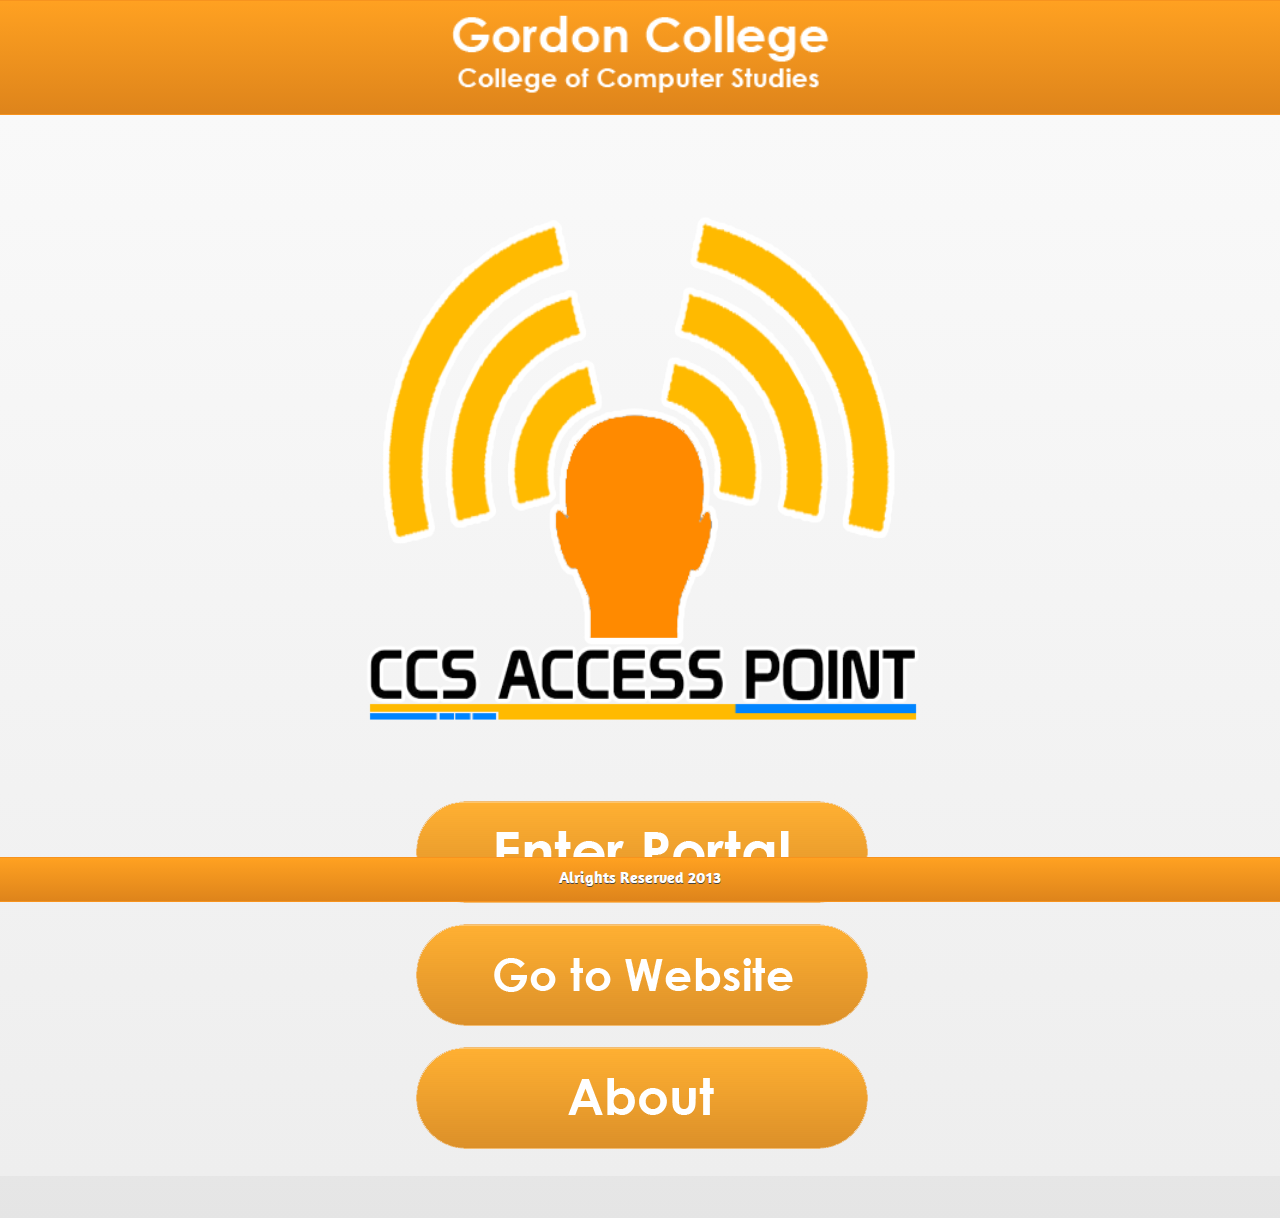
<file: index.html>
<!DOCTYPE html>
<html>
<head>

<meta name="viewport" content="user-scalable=no, initial-scale=1, maximum-scale=1, minimum-scale=1, width=device-width, height=device-height, target-densitydpi=device-dpi" />

<link rel="stylesheet" href="css/design.css" />
<link rel="stylesheet" href="themes/A-F.min.css" />
<link rel="stylesheet" href="css/1.css" />
	
	<link href='http://fonts.googleapis.com/css?family=Mr+Dafoe' rel='stylesheet' type='text/css'>
	<link href='http://fonts.googleapis.com/css?family=Amaranth:700' rel='stylesheet' type='text/css'>
	
	<link rel="stylesheet" href="styles.css" />
	
<script src="js/2.js"></script>
<script src="js/3.js"></script>
		
			<script type="text/javascript">
  function updates(str)
{
var xmlhttp1; 
if (str=="")
  {
  document.getElementById("a1").innerHTML="";
  return;
  }
if (window.XMLHttpRequest)
  {// code for IE7+, Firefox, Chrome, Opera, Safari
  xmlhttp1=new XMLHttpRequest();
  }
else
  {// code for IE6, IE5
  xmlhttp1=new ActiveXObject("Microsoft.XMLHTTP");
  }
xmlhttp1.onreadystatechange=function()
  {
  if (xmlhttp1.readyState==4 && xmlhttp1.status==200)
    {
    document.getElementById("a1").innerHTML=xmlhttp1.responseText;
    }
  }
xmlhttp1.open("GET","http://gordoncollegeccs.edu.ph/ccswebsite/cms/portal.php?q="+str,true);
xmlhttp1.send();
}
	
  </script>


	
	
  
  
</head>
<body onload="updates()">


<!--Front Page-->
<div data-role="page" data-theme="a" id="first" class="content">
 <div data-role="header" data-theme="b" div style="min-height: 90px;" align="center" >
<div id="content" data-theme="a"><img src="images/header.png" height="150" width="430"></div>
</div>

<div data-role="content" align="center" data-theme="c">
</br></br></br></br>
	<img src="images/cap1.png" height="550" width="600" id="pics">
	
	
		</br></br></br>
		
	 <div id="content" ><a href="#main" data-transition="flow"><img src="images/enter1.png" height="150" width="500"></a></div>
	 <div id="content" ><a href="http://gordoncollegeccs.edu.ph/ccswebsite" data-transition="flow"><img src="images/website1.png" height="200" width="500"></a></div>
	 <div id="content" ><a href="#about" data-transition="flow"><img src="images/aabout1.png" height="150" width="500"></a></div>
	<div data-role="footer" data-position="fixed" data-theme="b">
	<h1>Alrights Reserved 2013</h1>
</div>


    </div>
</div>

<!--Main Page-->
<div data-role="page" data-theme="e" id="main">
 <div data-role="header" data-theme="b" div style="min-height: 130px;" align="center" data-position="fixed" data-position="fixed">
  <a href="#first" data-role="button" data-theme="c" data-icon="arrow-l" data-iconpos="left" data-inline="true" data-transition="flow"><font size="5">Home</font></a>
<img src="images/header.png" height="130" width="500">
</div>
  <div data-role="content">
<div data-role="footer" align="center">		
	<div data-role="navbar">
		<ul>
			<li><a href="#panel1" data-theme="c" class="navbut" data-icon="info" data-iconpos="top"><font size="5">My College</font></a></li>
			<li><a href="#cms" data-theme="c" class="navbut" data-icon="gear" data-iconpos="top"><font size="5">Announcements</font></a></li>
			<li><a href="http://gordoncollegeccs.edu.ph/ccswebsite/student/index.html" data-theme="c" class="navbut" data-icon="star" data-iconpos="top"><font size="5"> Student Portal</font></a></li>
		</ul>
	</div><!-- /navbar -->
</div>


</br>
<span id="sl_play" class="sl_command">&nbsp;</span>
	<span id="sl_pause" class="sl_command">&nbsp;</span>
	<span id="sl_i1" class="sl_command sl_i">&nbsp;</span>
	<span id="sl_i2" class="sl_command sl_i">&nbsp;</span>
	<span id="sl_i3" class="sl_command sl_i">&nbsp;</span>
	<span id="sl_i4" class="sl_command sl_i">&nbsp;</span>
	
	
	
	
	<section id="slideshow">
	
		<a class="commands prev commands1" href="#sl_i4" title="Go to last slide">&lt;</a>
		<a class="commands next commands1" href="#sl_i2" title="Go to 2nd slide">&gt;</a>
		<a class="commands prev commands2" href="#sl_i1" title="Go to 1rst slide">&lt;</a>
		<a class="commands next commands2" href="#sl_i3" title="Go to 3rd slide">&gt;</a>
		<a class="commands prev commands3" href="#sl_i2" title="Go to 2nd slide">&lt;</a>
		<a class="commands next commands3" href="#sl_i4" title="Go to 4th slide">&gt;</a>
		<a class="commands prev commands4" href="#sl_i3" title="Go to 3rd slide">&lt;</a>
		<a class="commands next commands4" href="#sl_i1" title="Go to first slide">&gt;</a>
		
		<a class="play_commands pause" href="#sl_pause" title="Maintain paused">Pause</a>
		<a class="play_commands play" href="#sl_play" title="Play the animation">Play</a>
		
		<div class="container">
			<div class="c_slider"></div>
			<div class="slider">
				<figure>
					<img src="img/dummy-640x310-1.jpg" alt="" width="650" height="310" />
					<figcaption>GC-CCS Clubs. Be one of them !!!</figcaption>
				</figure><!--
				--><figure>
					<img src="img/dummy-640x310-2.jpg" alt="" width="650" height="310" />
					<figcaption>Gordon College CCS Lanyard. Get yours now !!!</figcaption>
				</figure><!--
				--><figure>
					<img src="img/dummy-640x310-3.jpg" alt="" width="600" height="310" />
					<figcaption></figcaption>
				</figure><!--
				--><figure>
					<img src="img/dummy-640x310-4.jpg" alt="" width="650" height="310" />
					<figcaption>Gordon College CCS Industry Partners.</figcaption>
				</figure>
			</div>
		</div>
		
		<span id="timeline"></span>
		
		<ul class="dots_commands"><!--
			--><li><a title="Show slide 1" href="#sl_i1">Slide 1</a></li><!--
			--><li><a title="Show slide 2" href="#sl_i2">Slide 2</a></li><!--
			--><li><a title="Show slide 3" href="#sl_i3">Slide 3</a></li><!--
			--><li><a title="Show slide 4" href="#sl_i4">Slide 4</a></li>
		</ul>
		
	</section>
	


 <!--<img src="images/college.png" height="80" width="150" id="content"><img src="images/update.png" height="80" width="150" id="content"><img src="images/portal.png" height="80" width="150" id="content">-->

<center>

<!-- slider
				<div class="slider-holder">
					<span class="slider-t"></span>
					<span class="slider-b-left"></span>
					<span class="slider-b-center"></span>
					<span class="slider-b-right"></span>
					<span class="slider-l"></span>
					<span class="slider-r"></span>
					<div class="flexslider">
						<ul class="slides">
							<li>
								
								<div class="slide-cnt">
					<img src="css/images/001.jpg" alt="" />
					<h4>ccs week </h4>
								</div>
							</li>
							<li>
						
								<div class="slide-cnt">
									<img src="css/images/002.jpg" alt="" />
								</div>
							</li>
							
								
						</ul>
					</div>
				</div>
				end of slider-holder -->
				
				
				

  <div id="content"><img src="images/ccs.png" height="300" width="500"></div>
 <font size="5" face="Century Gothic"> Gordon College is a local institution in Olongapo City it was founded on February 24, 1999 and consists of Five Colleges including the College of Computer Studies that offers computer-related courses such as BSIT, BSCS and ACT with a population of 608 students
located at Old Hospital Road East Tapinac, Olongapo City, Philippines. As of now, Gordon College - College of Computer Studies is an active member and pioneer school in Asia Pacific to roll-out BlackBerry Academic Program. GC-CCS is also academic partner of IBM DB2.GC-CCS program (BSIT,BSCS,ACT) is currently accredited Level 1.</font></center>
 
  
  
  </div>
 
  <!-- defaultpanel My College -->
    <div data-role="panel" id="panel1" data-theme="b">
 
      <div class="panel-content">
	  </br><br>
	 <center><img src="images/ccss.png" height="200" width="240"></center>
	 </br></br>
      
         <a href="#popupNested1" data-rel="popup" data-role="button" data-transition="pop" data-theme="e" ><font size="5px" face="Century Gothic">GC-CCS VMG</font></a></br></br>
		 
		  <a href="#popupNested" data-rel="popup" data-role="button" data-transition="pop" data-theme="e" ><font size="5px" face="Century Gothic">Courses Offered</font></a></br></br>
		   <a href="#popupNested2" data-rel="popup" data-role="button" data-transition="pop" data-theme="e" ><font size="5px" face="Century Gothic">Admission</font></a></br></br>
		   
		<!--<a href="#faculty" data-role="button" data-theme="e" data-transition="flow"><font size="5px" face="Century Gothic">GC-CCS Faculty</font></a></br></br>-->
		 <a href="#calendar" data-role="button" data-theme="e" data-transition="flow"><font size="5px" face="Century Gothic">Academic Calendar</font></a></br></br>
		 <a href="#partners" data-role="button" data-theme="e" data-transition="flow"><font size="5px" face="Century Gothic">Industry Partners</font></a></br></br>
		<a href="#contact" data-role="button" data-theme="e" data-transition="flow"><font size="5px" face="Century Gothic">Contact Us</font></a></br></br>
		<a href="#about" data-role="button" data-theme="e" data-transition="flow"><font size="5px" face="Century Gothic">About</font></a></br></br>
        <a href="#demo-links" data-rel="close" data-role="button" data-theme="f" data-icon="delete" align="center"><font size="5px" face="Century Gothic">Close panel</a></font>
      </div><!-- /content wrapper for padding -->
 
    </div><!-- /defaultpanel -->
	
	<!--POP UP Course-->
<div data-role="popup" id="popupNested" data-theme="none">
    <div data-role="collapsible-set" data-theme="b" data-content-theme="c" data-collapsed-icon="arrow-r" data-expanded-icon="arrow-d" style="margin:0; width:250px;">
        <div data-role="collapsible" data-inset="true" data-collapsed="false">
            <h2>Courses</h2>
            <ul data-role="listview">
                <li><a href="#courses">ACT</a></li>
                <li><a href="#bsit">BSIT</a></li>
                <li><a href="#bscs">BSCS</a></li>
               
            </ul>
        </div><!-- /collapsible -->
       
      
    </div><!-- /collapsible set -->
</div><!-- /popup -->
<!--POP UP end-->


<!--POP UP VMG-->
<div data-role="popup" id="popupNested1" data-theme="none">
    <div data-role="collapsible-set" data-theme="b" data-content-theme="c" data-collapsed-icon="arrow-r" data-expanded-icon="arrow-d" style="margin:0; width:250px;">
        <div data-role="collapsible" data-inset="true" data-collapsed="false">
            <h2>GC-CCS VMG</h2>
            <ul data-role="listview">
                <li><a href="#vmg">Vision</a></li>
                <li><a href="#mission">Mission</a></li>
                <li><a href="#goals">Goals</a></li>
               
            </ul>
        </div><!-- /collapsible -->
       
      
    </div><!-- /collapsible set -->
</div><!-- /popup -->
<!--POP UP end-->

<!--POP UP Admission-->
<div data-role="popup" id="popupNested2" data-theme="none">
    <div data-role="collapsible-set" data-theme="b" data-content-theme="c" data-collapsed-icon="arrow-r" data-expanded-icon="arrow-d" style="margin:0; width:250px;">
        <div data-role="collapsible" data-inset="true" data-collapsed="false">
            <h2>Admission</h2>
            <ul data-role="listview">
                <li><a href="#admission">Requirements</a></li>
                <li><a href="#procedure">Procedures</a></li>
             
               
            </ul>
        </div><!-- /collapsible -->
       
      
    </div><!-- /collapsible set -->
</div><!-- /popup -->
<!--POP UP end-->
	
	 <div data-role="footer" data-position="fixed" data-theme="b">
	<h1>Alrights Reserved 2013</h1>
</div>
	
</div>

  <!-- panel end -->
  
  
  <!-- CALENDAR-->
<div data-role="page" data-theme="e" id="calendar">
 <div data-role="header" data-theme="b" div style="min-height: 130px;" align="center" data-position="fixed" >
 <a href="#main" data-role="button" data-icon="arrow-l" data-iconpos="left" data-inline="true" data-transition="flow"><font size="5">Back</font></a>
<img src="images/header.png" height="130" width="500">
</div>
  <div data-role="content" align="center">
  
  <h3 class="acad">Academic Year 2013-2014</h3></br></br>
  
  <!--MONTHS-->
  <div data-role="collapsible" data-theme="c" data-content-theme="a" class="my-calendar">
    <h4>MAY</h4>
    <p class="cformat">MAY 6-31: Registration/Enrollment Period</p>
</div>
  
  <div data-role="collapsible" data-theme="c" data-content-theme="a" class="my-calendar">
    <h4>JUNE</h4>
    <p class="cformat">JUNE 3: Start of Classes</p>
	<p class="cformat">JUNE 5: General Student Orientation</p>
	<p class="cformat">JUNE 12: INDEPENDENCE DAY</p>
	<p class="cformat">JUNE 14: CCS General Orientation with parents</p>
	<p class="cformat">JUNE 14: Last Day of Dropping of Subjects with Refund</p>

</div>
  
  <div data-role="collapsible" data-theme="c" data-content-theme="a" class="my-calendar">
    <h4>JULY</h4>
    <p class="cformat">JULY 12: Last Day of Dropping of Subjects with Permission</p>
	<p class="cformat">JULY 15-20: PRELIM EXAMINATIONS</p>
	<p class="cformat">JULY 22: CCS ACQUAINTANCE PARTY</p>
	
</div>

<div data-role="collapsible" data-theme="c" data-content-theme="a" class="my-calendar">
    <h4>AUGUST</h4>
	 <p class="cformat">AUGUST 17-18: WebGeek</p>
    <p class="cformat">AUGUST 26: NATIONAL HEROES DAY</p>
	<p class="cformat">AUGUST 27-31: MIDTERM EXAMINATIONS</p>
	<p class="cformat">AUGUST 29-30: SAITE 2013</p>
</div>

<div data-role="collapsible" data-theme="c" data-content-theme="a" class="my-calendar">
    <h4>SEPTEMBER</h4>
    <p class="cformat">SEPTEMBER 3-6: ANNUAL SPORTFEST</p>
	<p class="cformat">SEPTEMBER 17-19: Y4IT</p>
	<p class="cformat">SEPTEMBER: ACCREDITATION</p>
</div>

<div data-role="collapsible" data-theme="c" data-content-theme="a" class="my-calendar">
    <h4>OCTOBER</h4>
    <p class="cformat">OCTOBER 8-12: FINAL EXAMINATIONS</p>
	<p class="cformat">OCTOBER 13: SEMESTRAL BREAK</p>
	<p class="cformat">OCTOBER 14-18: IT Olympiad (Training) </p>
	 <p class="cformat">OCTOBER 23-31: Registration/Enrollment Period</p>
	
</div>

<div data-role="collapsible" data-theme="c" data-content-theme="a" class="my-calendar">
    <h4>NOVEMBER</h4>
    <p class="cformat">NOVEMBER 1: ALL SAINT'S DAY</p>
	 <p class="cformat">NOVEMBER 4: START OF CLASSES</p>
	  <p class="cformat">NOVEMBER 15: Last Day of Dropping of Subjects with Refund</p>
	   <p class="cformat">NOVEMBER 22: IT Olympiad (Actual)</p>
	    <p class="cformat">NOVEMBER 30: BONIFACIO DAY</p>
		 <p class="cformat">NOVEMBER: HACKATHON</p>
</div>

<div data-role="collapsible" data-theme="c" data-content-theme="a" class="my-calendar">
    <h4>DECEMBER</h4>
    <p class="cformat">DECEMBER 6: Last Day of Dropping of Subject with Permission</p>
	<p class="cformat">DECEMBER 9-14: Second Semester Prelim Examinations</p>
	<p class="cformat">DECEMBER 15- January 1: CHRISTMAS VACATION</p>
	<p class="cformat">DECEMBER 25: CHRISTMAS DAY</p>
	<p class="cformat">DECEMBER 30: RIZAL DAY/OLONGAPO CITY FIESTA</p>
</div>

<div data-role="collapsible" data-theme="c" data-content-theme="a" class="my-calendar">
    <h4>JANUARY</h4>
    <p class="cformat">JANUARY 1: NEW YEAR</p>
	<p class="cformat">JANUARY 2: Classes Resume</p>
	<p class="cformat">JANUARY 22-24: CCS WEEK 2014</p>
	<p class="cformat">JANUARY 30-31: SCITE 2014</p>
</div>

<div data-role="collapsible" data-theme="c" data-content-theme="a" class="my-calendar">
    <h4>FERBRUARY</h4>
	<p class="cformat">FEBRUARY 3-8: Second Semester Midterm Examinations</p>
	<p class="cformat">FEBRUARY 18-21: 15th Founding Anniversay Celebration</p>
</div>

<div data-role="collapsible" data-theme="c" data-content-theme="a" class="my-calendar">
    <h4>MARCH</h4>
   <p class="cformat">MARCH 1-15: Final Examination(Graduating Students)</p>
   <p class="cformat">MARCH 24-29: Final Examination (Non-graduating Students)</p>
   <p class="cformat">MARCH: RECOGNITION</p>
</div>

<div data-role="collapsible" data-theme="c" data-content-theme="a" class="my-calendar">
    <h4>APRIL</h4>
    <p class="cformat">APRIL 2: COMMENCEMENT EXERCISES</p>
	<p class="cformat">APRIL 3-11: Registration/Enrollement Period for Summer Class</p>
	<p class="cformat">APRIL 9: ARAW NG KAGITINGAN</p>
	<p class="cformat">APRIL 14: Start of Classes</p>
	<p class="cformat">APRIL 17: MAUNDY THURSDAY</p>
	<p class="cformat">APRIL 18: GOOD FRIDAY</p>
</div>
  <!--END-->
	 <div data-role="footer" data-position="fixed" data-theme="b">
	<h1>Alrights Reserved 2013</h1>
</div>
	
</div>
  
  </div>
 
  <!--PARTNERS-->
<div data-role="page" data-theme="e" id="partners">
 <div data-role="header" data-theme="b" div style="min-height: 130px;" align="center" data-position="fixed">
 <a href="#main" data-role="button" data-icon="arrow-l" data-iconpos="left" data-inline="true"><font size="5">Back</font></a>
<img src="images/header.png" height="130" width="500">
</div>
  <div data-role="content" align="center">

</br></br>
<div id="content"><img src="images/partners.png" height="950" width="630"></div>

	 <div data-role="footer" data-position="fixed" data-theme="b">
	<h1>Alrights Reserved 2013</h1>
</div>
	
</div>
  
  </div>
  <!--PARTNERS END-->
  
 <!--VMG-->
<div data-role="page" data-theme="e" id="vmg">
 <div data-role="header" data-theme="b" div style="min-height: 130px;" align="center" data-position="fixed">
 <a href="#main" data-role="button" data-icon="arrow-l" data-iconpos="left" data-inline="true"><font size="5">Back</font></a>
<img src="images/header.png" height="130" width="500">
</div>
  <div data-role="content" align="center">
		<div data-role="navbar">
		<ul>
			<li><a href="#vmg" data-theme="c" class="navbut" data-icon="gear" data-iconpos="top"><font size="5">VISION</font></a></li>
			<li><a href="#mission" data-theme="c" class="navbut" data-icon="check" data-iconpos="top"><font size="5">MISSION</font></a></li>
			<li><a href="#goals" data-theme="c" class="navbut" data-icon="bars" data-iconpos="top"><font size="5">GOALS</font></a></li>
		</ul>
	</div><!-- /navbar -->
</br></br>
<div id="content"><img src="images/vision.png" height="950" width="630"></div>

	 <div data-role="footer" data-position="fixed" data-theme="b">
	<h1>Alrights Reserved 2013</h1>
</div>
	
</div>
  
  </div>
  <!--VMG end-->
  
  
   <!--Mission-->
<div data-role="page" data-theme="e" id="mission">
 <div data-role="header" data-theme="b" div style="min-height: 130px;" align="center" data-position="fixed">
 <a href="#main" data-role="button" data-icon="arrow-l" data-iconpos="left" data-inline="true"><font size="5">Back</font></a>
<img src="images/header.png" height="130" width="500">
</div>
  <div data-role="content" align="center">
  <div data-role="navbar">
		<ul>
			<li><a href="#vmg" data-theme="c" class="navbut" data-icon="gear" data-iconpos="top"><font size="5">VISION</font></a></li>
			<li><a href="#mission" data-theme="c" class="navbut" data-icon="check" data-iconpos="top"><font size="5">MISSION</font></a></li>
			<li><a href="#goals" data-theme="c" class="navbut" data-icon="bars" data-iconpos="top"><font size="5">GOALS</font></a></li>
		</ul>
	</div><!-- /navbar -->
</br></br>
<div id="content"><img src="images/mission.png" height="950" width="630"></div>


	 <div data-role="footer" data-position="fixed" data-theme="b">
	<h1>Alrights Reserved 2013</h1>
</div>
	
</div>
  
  </div>
  <!--mission end-->
  
  <!--Goals-->
<div data-role="page" data-theme="e" id="goals">
 <div data-role="header" data-theme="b" div style="min-height: 130px;" align="center" data-position="fixed">
 <a href="#main" data-role="button" data-icon="arrow-l" data-iconpos="left" data-inline="true"><font size="5">Back</font></a>
<img src="images/header.png" height="130" width="500">
</div>
  <div data-role="content" align="center">
 <div data-role="navbar">
		<ul>
			<li><a href="#vmg" data-theme="c" class="navbut" data-icon="gear" data-iconpos="top"><font size="5">VISION</font></a></li>
			<li><a href="#mission" data-theme="c" class="navbut" data-icon="check" data-iconpos="top"><font size="5">MISSION</font></a></li>
			<li><a href="#goals" data-theme="c" class="navbut" data-icon="bars" data-iconpos="top"><font size="5">GOALS</font></a></li>
		</ul>
	</div><!-- /navbar -->
</br>
<div data-role="controlgroup" data-type="horizontal" align="center" >
    <a href="#goals" data-role="button" data-theme="c" class="my-buttonssss" data-transition="pop"><font size="5px">1</font></a>
    <a href="#goals1" data-role="button" data-theme="c" class="my-buttonsssz" data-transition="flip"><font size="5px">2</font></a>
    </div>
<div id="content"><img src="images/goals.png" height="950" width="600"></div>
	 <div data-role="footer" data-position="fixed" data-theme="b">
	<h1>Alrights Reserved 2013</h1>
</div>
</div>  
  </div>
  

  <div data-role="page" data-theme="e" id="goals1">
 <div data-role="header" data-theme="b" div style="min-height: 130px;" align="center" data-position="fixed">
 <a href="#main" data-role="button" data-icon="arrow-l" data-iconpos="left" data-inline="true"><font size="5">Back</font></a>
<img src="images/header.png" height="130" width="500">
</div>
  <div data-role="content" align="center">
  
  
   <div data-role="navbar">
		<ul>
			<li><a href="#vmg" data-theme="c" class="navbut" data-icon="gear" data-iconpos="top"><font size="5">VISION</font></a></li>
			<li><a href="#mission" data-theme="c" class="navbut" data-icon="check" data-iconpos="top"><font size="5">MISSION</font></a></li>
			<li><a href="#goals" data-theme="c" class="navbut" data-icon="bars" data-iconpos="top"><font size="5">GOALS</font></a></li>
		</ul>
	</div><!-- /navbar -->
</br>
<div data-role="controlgroup" data-type="horizontal" align="center" >
    <a href="#goals" data-role="button" data-theme="c" class="my-buttonssss" data-transition="pop"><font size="5px">1</font></a>
    <a href="#goals1" data-role="button" data-theme="c" class="my-buttonsssz" data-transition="flip"><font size="5px">2</font></a>

    </div>
<div id="content"><img src="images/goals1.png" height="950" width="600"></div>


	 <div data-role="footer" data-position="fixed" data-theme="b">
	<h1>Alrights Reserved 2013</h1>
</div>
	
</div>
  
  </div>
  <!--goals end-->
   <!--Courses Offered-->
<div data-role="page" data-theme="e" id="courses">
 <div data-role="header" data-theme="b" div style="min-height: 130px;" align="center" data-position="fixed">
 <a href="#main" data-role="button" data-icon="arrow-l" data-iconpos="left" data-inline="true"><font size="5">Back</font></a>
<img src="images/header.png" height="130" width="500">
</div>
  <div data-role="content" align="center">
	 <div data-role="navbar">
		<ul>
			<li><a href="#courses" data-theme="c" class="navbut"><font size="5">ACT</font></a></li>
			<li><a href="#bsit" data-theme="c" class="navbut"><font size="5">BSIT</font></a></li>
			<li><a href="#bscs" data-theme="c" class="navbut"><font size="5">BSCS</font></a></li>
		</ul>
	</div><!-- /navbar -->
	<br><br>
	<div id="content"><img src="images/act.png" height="1100" width="650"></div>
	 <div data-role="footer" data-position="fixed" data-theme="b">
	<h1>Alrights Reserved 2013</h1>
</div>	
</div>
  </div>
  
 
   <div data-role="page" data-theme="e" id="bsit">
 <div data-role="header" data-theme="b" div style="min-height: 130px;" align="center" data-position="fixed">
 <a href="#main" data-role="button" data-icon="arrow-l" data-iconpos="left" data-inline="true"><font size="5">Back</font></a>
<img src="images/header.png" height="130" width="500">
</div>
  <div data-role="content" align="center">
  

  
     <div data-role="navbar">
		<ul>
			<li><a href="#courses" data-theme="c" class="navbut"><font size="5">ACT</font></a></li>
			<li><a href="#bsit" data-theme="c" class="navbut"><font size="5">BSIT</font></a></li>
			<li><a href="#bscs" data-theme="c" class="navbut"><font size="5">BSCS</font></a></li>
		</ul>
	</div><!-- /navbar -->
	<br><br>
	<div id="content"><img src="images/bsit.png" height="1100" width="650"></div>
	
	 <div data-role="footer" data-position="fixed" data-theme="b">
	<h1>Alrights Reserved 2013</h1>
</div>
	
</div>
  
  </div>
  
 
   <div data-role="page" data-theme="e" id="bscs">
 <div data-role="header" data-theme="b" div style="min-height: 130px;" align="center" data-position="fixed">
 <a href="#main" data-role="button" data-icon="arrow-l" data-iconpos="left" data-inline="true"><font size="5">Back</font></a>
<img src="images/header.png" height="130" width="500">
</div>
  <div data-role="content" align="center">
  
 
  
     <div data-role="navbar">
		<ul>
			<li><a href="#courses" data-theme="c" class="navbut"><font size="5">ACT</font></a></li>
			<li><a href="#bsit" data-theme="c" class="navbut"><font size="5">BSIT</font></a></li>
			<li><a href="#bscs" data-theme="c" class="navbut"><font size="5">BSCS</font></a></li>
		</ul>
	</div><!-- /navbar -->
	</br></br>
	<div id="content"><img src="images/bscs.png" height="1100" width="650"></div>
	
	 <div data-role="footer" data-position="fixed" data-theme="b">
	<h1>Alrights Reserved 2013</h1>
</div>
	
</div>
  
  </div>
  
  
  
  <!--Courses Offered end-->
  
  
    <!--faculty-->
<div data-role="page" data-theme="e" id="faculty">
 <div data-role="header" data-theme="b" div style="min-height: 130px;" align="center" data-position="fixed">
 <a href="#main" data-role="button" data-icon="arrow-l" data-iconpos="left" data-inline="true"><font size="5">Back</font></a>
<img src="images/header.png" height="130" width="500">
</div>
  <div data-role="content" align="center">
  
  <h3 class="acad">GC-CCS FACULTY</h3>
  
    
	 <div data-role="footer" data-position="fixed" data-theme="b">
	<h1>Alrights Reserved 2013</h1>
</div>
	
</div>
  
  </div>
  <!--faculty end-->
  

  
      
  
      <!--Contact Us-->
<div data-role="page" data-theme="e" id="contact">
 <div data-role="header" data-theme="b" div style="min-height: 130px;" align="center" data-position="fixed">
 <a href="#main" data-role="button" data-icon="arrow-l" data-iconpos="left" data-inline="true"><font size="5">Back</font></a>
<img src="images/header.png" height="130" width="500">
</div>
  <div data-role="content" align="center">
  
  <h3 class="acad">CONTACT US</h3>
 
  <div id="content"><img src="images/contacts.png" height="950" width="600"></div>
    
	 <div data-role="footer" data-position="fixed" data-theme="b">
	<h1>Alrights Reserved 2013</h1>
</div>
	
</div>
  
  </div>
  <!--Contact end-->
  
  
      <!--About-->
<div data-role="page" data-theme="e" id="about">
 <div data-role="header" data-theme="b" div style="min-height: 130px;" align="center" data-position="fixed">
<a href="#main" data-role="button" data-icon="arrow-l" data-iconpos="left" data-inline="true" data-transition="flow"><font size="5">Back</font></a>
<img src="images/header.png" height="130" width="500">
</div>
  <div data-role="content" align="center">
  
  <h3 class="acad">ABOUT</h3>
  <div id="content"><img src="images/cap1.png" height="950" width="600"></div>
     <font size="5" face="Century Gothic"> CAP (CCS Access Point) is a cross platform mobile student portal created for Gordon College - College of Computer Studies. It was created to provide communication medium that is beneficial among the Faculty Members, Parents and especially the Students and to promote innovation for the college by providing convenient way of viewing their grades and portable reference of college information.</font></center>
	  </br></br></br></br>
	  <div id="content" ><a href="#team" data-transition="flow"><img src="images/team.png" height="100" width="300"></a></div>
	 <div data-role="footer" data-position="fixed" data-theme="b">
	<h1>Alrights Reserved 2013</h1>
</div>
	
</div>
  
  </div>
  
  
  <div data-role="page" data-theme="e" id="team">
 <div data-role="header" data-theme="b" div style="min-height: 130px;" align="center" data-position="fixed">
<a href="#main" data-role="button" data-icon="arrow-l" data-iconpos="left" data-inline="true" data-transition="flow"><font size="5">Back</font></a>
<img src="images/header.png" height="130" width="500">
</div>
  <div data-role="content" align="center">
 
  <div id="content"><img src="images/ithree.png" height="1000" width="700"></div>
	  
	 <div data-role="footer" data-position="fixed" data-theme="b">
	<h1>Alrights Reserved 2013</h1>
</div>
	
</div>
  
  </div>
  <!--About end-->
  
  
     <!--Admission-->
<div data-role="page" data-theme="e" id="admission">
 <div data-role="header" data-theme="b" div style="min-height: 130px;" align="center" data-position="fixed">
 <a href="#main" data-role="button" data-icon="arrow-l" data-iconpos="left" data-inline="true"><font size="5">Back</font></a>
<img src="images/header.png" height="130" width="500">
</div>
  <div data-role="content" align="center">
  
  
    <div data-role="navbar">
		<ul>
			<li><a href="#admission" data-theme="c" class="navbut" data-icon="check" data-iconpos="top"><font size="5">Requirements</font></a></li>
			<li><a href="#procedure" data-theme="c" class="navbut" data-icon="bars" data-iconpos="top"><font size="5">Procedures</font></a></li>
			
		</ul>
	</div><!-- /navbar -->
	</br>
	<div id="content"><img src="images/admission.png" height="1100" width="650"></div>
	
	 <div data-role="footer" data-position="fixed" data-theme="b">
	<h1>Alrights Reserved 2013</h1>
</div>
	
</div>
  
  </div>

</div>

<div data-role="page" data-theme="e" id="procedure">
 <div data-role="header" data-theme="b" div style="min-height: 130px;" align="center" data-position="fixed">
 <a href="#main" data-role="button" data-icon="arrow-l" data-iconpos="left" data-inline="true"><font size="5">Back</font></a>
<img src="images/header.png" height="130" width="500">
</div>
  <div data-role="content" align="center">
  
  
    <div data-role="navbar">
		<ul>
			<li><a href="#admission" data-theme="c" class="navbut" data-icon="check" data-iconpos="top"><font size="5">Requirements</font></a></li>
			<li><a href="#procedure" data-theme="c" class="navbut" data-icon="bars" data-iconpos="top"><font size="5">Procedures</font></a></li>
			
		</ul>
	</div><!-- /navbar -->
	</br>
	<div id="content"><img src="images/procedure1.png" height="1100" width="650"></div>
	 <a href="#procedure1" data-role="button" data-theme="c" class="my-buttonsssz" data-transition="flip"><font size="5px">Next</font></a>
		
	 <div data-role="footer" data-position="fixed" data-theme="b">
	<h1>Alrights Reserved 2013</h1>
</div>
	
</div>
  
  </div>
  
  <div data-role="page" data-theme="e" id="procedure1">
 <div data-role="header" data-theme="b" div style="min-height: 130px;" align="center" data-position="fixed">
 <a href="#main" data-role="button" data-icon="arrow-l" data-iconpos="left" data-inline="true"><font size="5">Back</font></a>
<img src="images/header.png" height="130" width="500">
</div>
  <div data-role="content" align="center">
  
  
     <div data-role="controlgroup" data-type="horizontal" align="center" >
    <a href="#admission" data-role="button" data-theme="c" class="my-buttonsssszz"><font size="5px">Requirements</font></a>
    <a href="#procedure" data-role="button" data-theme="c" class="my-buttonsssz" data-transition="flip"><font size="5px">Procedures</font></a>
   
    </div>
	</br>
	<div id="content"><img src="images/procedure2.png" height="1100" width="650"></div>
	 <a href="#procedure" data-role="button" data-theme="c" class="my-buttonsssz" data-transition="flip"><font size="5px">Previous</font></a>
	 <div data-role="footer" data-position="fixed" data-theme="b">
	<h1>Alrights Reserved 2013</h1>
</div>
	
</div>
  
  </div>

</div>

<!--admission end-->










<!----CMS------------------------------------------------------------------------------------------------------------------------------->



<div data-role="page" data-theme="e" id="cms">
 <div data-role="header" data-theme="b" div style="min-height: 130px;" align="center" data-position="fixed">
 <a href="#main" data-role="button" data-icon="arrow-l" data-iconpos="left" data-inline="true"><font size="5">Back</font></a>
<img src="images/header.png" height="130" width="500">
</div>
  <div data-role="content" align="center">
  
  <div data-role="footer" align="center">		
	<div data-role="navbar">
		<ul>
			<li><a href="#main" data-theme="c" class="navbut" data-icon="info" data-iconpos="top"><font size="5">Home</font></a></li>
			<li><a href="#cms" data-theme="c" class="navbut" data-icon="gear" data-iconpos="top"><font size="5">Announcements</font></a></li>
			<li><a href="http://gordoncollegeccs.edu.ph/ccswebsite/student/index.html" data-theme="c" class="navbut" data-icon="star" data-iconpos="top"><font size="5"> Student Portal</font></a></li>
		</ul>
	</div><!-- /navbar -->
</div>


	
	<div id="a1">UPDATES</div>
	
	
	
	 <div data-role="footer" data-position="fixed" data-theme="b">
	<h1>Alrights Reserved 2013</h1>
</div>
	
</div>
  
 







</div>

</body>
</html>
</file>
<file: css/design.css>
.pics {
    width  : 100%;
    height : auto;
}


   .my-calendar {
	width:470px;
	
}


	.cformat{
	font-family: "Century Gothic";
    font-weight: bold;
	 font-size: 25px;
	
	}

   .rex{

	font-family: "Century Gothic" !important;
    font-weight: bold !important;
	 font-size: 25px !important;
	
}

   .my-button {
	width:450px;
	height:100px;
	padding-top:0px auto;
	font-family: "Century Gothic" !important;
    font-weight: strong !important;
	font-size: 50px !important;
	
	
  }
  
 
   .my-buttonss {
	width:170px;
	height:60px;
	padding-top:0px auto;
	font-family: "Century Gothic" !important;
    font-weight: strong !important;
	font-size: 40px !important;
  }
  
 
   .my-buttonsss {
	width:150px;
	height:60px;
	padding-top:0px auto;
	font-family: "Century Gothic" !important;
    font-weight: strong !important;
	font-size: 40px !important;
	}
	

  
 
   .my-buttonsssz {
	width:180px;
	height:60px;
	padding-top:0px auto;
	font-family: "Century Gothic" !important;
    font-weight: strong !important;
	font-size: 40px !important;
	}
	

   .my-buttonssss {
	width:180px;
	height:60px;
	padding-top:0px auto;
	font-family: "Century Gothic" !important;
    font-weight: strong !important;
	font-size: px !important;
	}
	
	 .my-buttonsssszz {
	width:200px;
	height:60px;
	padding-top:0px auto;
	font-family: "Century Gothic" !important;
    font-weight: strong !important;
	font-size: px !important;
	}
	
	
   .acad{

	font-family: "Century Gothic" !important;
    font-weight: bold !important;
	 font-size: 40px !important;
	}

		#login { background:transparent; }
		#login input { display:inline; width:86%; padding:5px; margin:7px; }
</file>
<file: styles.css>
/**
	Juizy Slideshow
	@author: Geoffrey Crofte
	@date: 2011-12-07
	@from: self work http://creativejuiz.fr/trytotry
	@license: CreativeCommons (BY)
	
	
	************* Changelog *************
	
	** v.1.1.1 - 2012-02-27
	- Figcaption element hidden when you take the control
	
	** v.1.1.0 - 2011-12-31
	- Caption of figure (figcaption element) display improvement
	
	** v.1.0.0 - 2011-12-07
	- First version
	
*/

html {
	background-color: #e4dfd2;
	background-image: -webkit-radial-gradient(center 425px 45deg, circle closest-side, rgba(255,255,255,0.6) 0%, rgba(255,255,255,0) 30%),
		-webkit-radial-gradient(center 425px 45deg, circle closest-side, rgba(0,0,0,0.2) 0%, rgba(0,0,0,0) 10%),
		-webkit-linear-gradient(rgba(231, 228, 222, 0), rgba(231, 228, 222, 1) 150px, rgba(231, 228, 222, 1) 388px, rgba(255, 255, 255, 0) 388px, rgba(243, 239,233,1) 388px,rgba(243, 239,233,1) 390px, rgba(206,195,187,1) 390px, rgba(230,222,216,1) 990px, rgba(230,222,216,1)),
		-webkit-linear-gradient(0pt 50% , rgba(255, 255, 255, 0.07) 50%, transparent 50%),
		-webkit-linear-gradient(0pt 50% , rgba(255, 255, 255, 0.13) 50%, transparent 50%),
		-webkit-linear-gradient(0pt 50% , transparent 50%, rgba(255, 255, 255, 0.17) 50%),
		-webkit-linear-gradient(0pt 50% , transparent 50%, rgba(255, 255, 255, 0.19) 50%);
	background-image: -moz-radial-gradient(center 425px 45deg, circle closest-side, rgba(255,255,255,0.6) 0%, rgba(255,255,255,0) 30%),
		-moz-radial-gradient(center 425px 45deg, circle closest-side, rgba(0,0,0,0.2) 0%, rgba(0,0,0,0) 10%),
		-moz-linear-gradient(rgba(231, 228, 222, 0), rgba(231, 228, 222, 1) 150px, rgba(231, 228, 222, 1) 388px, rgba(255, 255, 255, 0) 388px, rgba(243, 239,233,1) 388px,rgba(243, 239,233,1) 390px, rgba(206,195,187,1) 390px, rgba(230,222,216,1) 990px, rgba(230,222,216,1)), 
		-moz-linear-gradient(0pt 50% , rgba(255, 255, 255, 0.07) 50%, transparent 50%),
		-moz-linear-gradient(0pt 50% , rgba(255, 255, 255, 0.13) 50%, transparent 50%),
		-moz-linear-gradient(0pt 50% , transparent 50%, rgba(255, 255, 255, 0.17) 50%),
		-moz-linear-gradient(0pt 50% , transparent 50%, rgba(255, 255, 255, 0.19) 50%);
	background-image: -ms-radial-gradient(center 425px 45deg, circle closest-side, rgba(255,255,255,0.6) 0%, rgba(255,255,255,0) 30%),
		-ms-radial-gradient(center 425px 45deg, circle closest-side, rgba(0,0,0,0.2) 0%, rgba(0,0,0,0) 10%),
		-ms-linear-gradient(rgba(231, 228, 222, 0), rgba(231, 228, 222, 1) 150px, rgba(231, 228, 222, 1) 388px, rgba(255, 255, 255, 0) 388px, rgba(243, 239,233,1) 388px,rgba(243, 239,233,1) 390px, rgba(206,195,187,1) 390px, rgba(230,222,216,1) 990px, rgba(230,222,216,1)),
		-ms-linear-gradient(0pt 50% , rgba(255, 255, 255, 0.07) 50%, transparent 50%),
		-ms-linear-gradient(0pt 50% , rgba(255, 255, 255, 0.13) 50%, transparent 50%),
		-ms-linear-gradient(0pt 50% , transparent 50%, rgba(255, 255, 255, 0.17) 50%),
		-ms-linear-gradient(0pt 50% , transparent 50%, rgba(255, 255, 255, 0.19) 50%);
	background-image: -o-radial-gradient(center 425px 45deg, circle closest-side, rgba(255,255,255,0.6) 0%, rgba(255,255,255,0) 30%),
		-o-radial-gradient(center 425px 45deg, circle closest-side, rgba(0,0,0,0.2) 0%, rgba(0,0,0,0) 10%),
		-o-linear-gradient(rgba(231, 228, 222, 0), rgba(231, 228, 222, 1) 150px, rgba(231, 228, 222, 1) 388px, rgba(255, 255, 255, 0) 388px, rgba(243, 239,233,1) 388px,rgba(243, 239,233,1) 390px, rgba(206,195,187,1) 390px, rgba(230,222,216,1) 990px, rgba(230,222,216,1)),
		-o-linear-gradient(0pt 50% , rgba(255, 255, 255, 0.07) 50%, transparent 50%),
		-o-linear-gradient(0pt 50% , rgba(255, 255, 255, 0.13) 50%, transparent 50%),
		-o-linear-gradient(0pt 50% , transparent 50%, rgba(255, 255, 255, 0.17) 50%),
		-o-linear-gradient(0pt 50% , transparent 50%, rgba(255, 255, 255, 0.19) 50%);
	background-image: radial-gradient(center 425px 45deg, circle closest-side, rgba(255,255,255,0.6) 0%, rgba(255,255,255,0) 30%),
		radial-gradient(center 425px 45deg, circle closest-side, rgba(0,0,0,0.2) 0%, rgba(0,0,0,0) 10%),
		linear-gradient(rgba(231, 228, 222, 0), rgba(231, 228, 222, 1) 150px, rgba(231, 228, 222, 1) 388px, rgba(255, 255, 255, 0) 388px, rgba(243, 239,233,1) 388px,rgba(243, 239,233,1) 390px, rgba(206,195,187,1) 390px, rgba(230,222,216,1) 990px, rgba(230,222,216,1)), 
		linear-gradient(0pt 50% , rgba(255, 255, 255, 0.07) 50%, transparent 50%),
		linear-gradient(0pt 50% , rgba(255, 255, 255, 0.13) 50%, transparent 50%),
		linear-gradient(0pt 50% , transparent 50%, rgba(255, 255, 255, 0.17) 50%),
		linear-gradient(0pt 50% , transparent 50%, rgba(255, 255, 255, 0.19) 50%);
	background-size: 13px, 26px, auto, 13px, 29px, 37px, 53px;
	min-height:100%;
	overflow-x:hidden;
}

body {
	width: 800px;
	margin: 0 auto;
	color:#777;
}
h1, h2 {
	text-align:center;
	margin-top:0;
}
h1 {
	padding: 1em 0;
	margin-left: 1.5em;
	font-size: 2.5em;
	font-family: 'Amaranth', Arial, Verdana, sans-serif;
}
h1 span {
	display:block;
	margin: 0.75em 0 0 -2em;
	line-height: 1em;
	font-size: 0.55em;
}
h1 .cursive {
	margin: 0 0 0 -3em;
	font-size: 1.1em;
	line-height:0.5em;
	color: #bd9b83;
}
figure { 
	display: inline-block; 
}
a {
	text-decoration: none;
	
}
a:hover,
a:focus {
	
}
.sread {
	position: absolute;
	left:-9999px;
}
.cursive {
	font-family: 'Mr Dafoe', cursive;
}
.center {
	text-align: center;
}

#slideshow {
	position: relative;
	width: 640px;
	height: 310px;
	padding: 15px;
	border: 1px solid #ddd;
	margin: 0 auto 2em;
	background: #FFF;
	background: -webkit-linear-gradient(#FFF, #FFF 20%, #EEE 80%, #DDD);
	background: -moz-linear-gradient(#FFF, #FFF 20%, #EEE 80%, #DDD);
	background: -ms-linear-gradient(#FFF, #FFF 20%, #EEE 80%, #DDD);
	background: -o-linear-gradient(#FFF, #FFF 20%, #EEE 80%, #DDD);
	background: linear-gradient(#FFF, #FFF 20%, #EEE 80%, #DDD);
	
	-webkit-border-radius: 2px 2px 2px 2px;
	-moz-border-radius: 2px 2px 2px 2px;
	border-radius: 2px 2px 2px 2px;
	
	-webkit-box-shadow: 0 0 3px rgba(0,0,0, 0.2);
	-moz-box-shadow: 0 0 3px rgba(0,0,0, 0.2);
	box-shadow: 0 0 3px rgba(0,0,0, 0.2);
}

/* avanced box-shadow : http://www.creativejuiz.fr/blog/les-tutoriels/ombre-avancees-avec-css3-et-box-shadow */
#slideshow:before,
#slideshow:after {
	position: absolute;
	display:block;
	bottom:16px;
	width: 50%;
	height: 20px;
	content: " ";
	background: rgba(0,0,0,0.1);
	
	-webkit-border-radius: 50%;
	-moz-border-radius: 50%;
	border-radius: 50%;
	
	-webkit-box-shadow: 0 0 3px rgba(0,0,0, 0.4), 0 20px 10px rgba(0,0,0, 0.7);
	-moz-box-shadow: 0 0 3px rgba(0,0,0, 0.4), 0 20px 10px rgba(0,0,0, 0.7);
	box-shadow: 0 0 3px rgba(0,0,0, 0.4), 0 20px 10px rgba(0,0,0, 0.7);
	
	z-index: -10;
}
#slideshow:before {
	left:0;
	-webkit-transform: rotate(-4deg);
	-moz-transform: rotate(-4deg);
	-ms-transform: rotate(-4deg);
	-o-transform: rotate(-4deg);
}
#slideshow:after {
	right:0;
	-webkit-transform: rotate(4deg);
	-moz-transform: rotate(4deg);
	-ms-transform: rotate(4deg);
	-o-transform: rotate(4deg);
}
#slideshow .commands {
	position: absolute;
	top: 45%;
	padding: 5px 13px;
	border-bottom:0;
	font-family: 'Amaranth', Arial, Verdana, sans-serif;
	font-size: 1.3em;
	color: #aaa;
	text-decoration:none;
	background-color: #eee;
	background-image: -webkit-linear-gradient(#fff,#ddd);
	background-image: -moz-linear-gradient(#fff,#ddd);
	background-image: -ms-linear-gradient(#fff,#ddd);
	background-image: -o-linear-gradient(#fff,#ddd);
	background-image: linear-gradient(#fff,#ddd);
	text-shadow: 0 0 1px #aaa;
	
	-webkit-border-radius: 50%;
	-moz-border-radius: 50%;
	border-radius: 50%;
	
	-webkit-box-shadow: 1px 1px 2px rgba(0,0,0,0.2);
	-moz-box-shadow: 1px 1px 2px rgba(0,0,0,0.2);
	box-shadow: 1px 1px 2px rgba(0,0,0,0.2);
}
#slideshow .commands:after {
	position: absolute;
	bottom: 65px; left:-18px;
	content: attr(title);
	width: 50px;
	padding: 12px;
	background: #fff;
	font-family: Georgia, Times, serif;
	font-size: 14px;
	text-align:center;
	text-shadow: 0 0 0;
	opacity: 0;
	
	-webkit-border-radius: 12px;
	-moz-border-radius: 12px;
	border-radius: 12px;
	
	-webkit-box-shadow: 1px 1px 4px rgba(0,0,0,0.4);
	-moz-box-shadow: 1px 1px 4px rgba(0,0,0,0.4);
	box-shadow: 1px 1px 4px rgba(0,0,0,0.4);
	
	-webkit-transition: opacity 0.7s, bottom 0.7s;
	-moz-transition: opacity 0.7s, bottom 0.7s;
	transition: opacity 0.7s, bottom 0.7s;
}
#slideshow .commands:before {
	position: absolute;
	bottom: 55px; left: 13px;
	content: " ";
	width: 1px; height: 1px;
	border-top: 10px solid #fff;
	border-left: 5px solid transparent;
	border-right: 5px solid transparent;
	z-index:100;
	opacity: 0;
	
	-webkit-transition: opacity 0.7s, bottom 0.7s;
	-moz-transition: opacity 0.7s, bottom 0.7s;
	transition: opacity 0.7s, bottom 0.7s;
}
#slideshow .commands:hover:before {
	bottom: 35px;
	opacity: 1;
}
#slideshow .commands:hover:after {
	bottom: 45px;
	opacity: 1;
}
#slideshow .commands:focus { 
	outline: 0;
	-webkit-transform: translate(1px, 2px);
	-moz-transform: translate(1px, 2px);
	-ms-transform: translate(1px, 2px);
	-o-transform: translate(1px, 2px);
	transform: translate(1px, 2px);
}
#slideshow .commands:active {
	-webkit-transform: translate(0, 1px);
	-moz-transform: translate(0, 1px);
	-ms-transform: translate(0, 1px);
	-o-transform: translate(0, 1px);
	transform: translate(0, 1px);
}
#slideshow .prev {
	left: -48px;
}
#slideshow .next {
	right: -48px;
}
#slideshow .prev,
#slideshow .next {
	display:none;
}
#slideshow .prev,
#slideshow .next {
	display:none;
}
#slideshow .commands1 {
	display: block;
}

/* play/pause commands */
.play_commands {
	position: absolute;
	width: 22px; height: 22px;
	top: 25px; right: 25px;
	z-index: 10;
	text-indent: -9999px;
	border:0 none;
	opacity: 0;

	-webkit-transition: opacity 1s, right 1s;
	-moz-transition: opacity 1s, right 1s;
	transition: opacity 1s, right 1s;
}
.play { right: 55px; cursor: default; }

.pause:hover { border:0 none; }
.play_commands:focus { outline:0; }

#slideshow:hover .pause,
#sl_play:target ~ #slideshow:hover .pause,
.play_commands:focus {
	opacity: 1;
}
.sl_command:target ~ #slideshow:hover .pause,
#sl_pause:target ~ #slideshow:hover .pause {
	opacity: 0;
}
.pause:after,
.pause:before {
	position: absolute;
	display: block;
	content: " ";
	top:0;
	width:38%;
	height: 22px;
	background: #fff;
	background: rgba(255,255,255,0.5);
}
.pause:after {
	right:0;
}
.pause:before {
	left:0;
}
.play {
	width: 1px; 
	height: 1px; 
	border-top: 10px solid transparent; 
	border-left: 20px solid #fff; 
	border-left: 20px solid rgba(255,255,255,0.5); 
	border-bottom: 10px solid transparent;
	opacity: 0;
}
.play:hover,
.play:focus {
	border-bottom: 10px solid transparent;
}

#slideshow .container {
	position:relative;
	width: 640px;
	height: 310px;
	overflow: hidden;
}
/* timeline base */
#slideshow .container:after {
	position:absolute;
	bottom: 0; left:0;
	content: " ";
	background: #999;
	width: 100%;
	height: 1px;
}

@-webkit-keyframes slider {
	0%, 20%, 100%	{ left: 0 }
	25%, 45%		{ left: -100% }
	50%, 70%		{ left: -200% }
	75%, 95%		{ left: -300% }
}
@-moz-keyframes slider {
	0%, 20%, 100%	{ left: 0 }
	25%, 45%		{ left: -100% }
	50%, 70%		{ left: -200% }
	75%, 95%		{ left: -300% }
}
@keyframes slider {
	0%, 20%, 100%	{ left: 0 }
	25%, 45%		{ left: -100% }
	50%, 70%		{ left: -200% }
	75%, 95%		{ left: -300% }
}

#slideshow .slider {
	position: absolute;
	left:0; top:0;
	width: 400%;
	height: 310px;
	
	-webkit-animation: slider 32s infinite;
	-moz-animation: slider 32s infinite;
	animation: slider 32s infinite;
}
.sl_i:target ~ #slideshow .slider {
	-webkit-transition: left 1s;
	-moz-transition: left 1s;
	transition: left 1s;
}
.sl_command:target ~ #slideshow .slider {
	-webkit-transition: opacity 1s;
	-moz-transition: opacity 1s;
	transition: opacity 1s;
}
#slideshow .c_slider {
	position: absolute;
	left:0; top:0;
	width: 400%;
	height: 310px;
	background: url(img/dummy-640x310-1.jpg) 0 0 no-repeat, url(img/dummy-640x310-2.jpg) 640px 0 no-repeat, url(img/dummy-640x310-3.jpg) 1280px 0 no-repeat, url(img/dummy-640x310-4.jpg) 1920px 0 no-repeat;
}
.sl_i:target ~ #slideshow .c_slider {
	-webkit-transition: background 1s;
	-moz-transition: background 1s;
	transition: background 1s;
}

#slideshow figure {
	position:relative;
	padding:0; margin:0;
}

@-webkit-keyframes figurer {
	0%, 25%, 50%, 75%, 100%						{ -webkit-box-shadow: 0 0 65px rgba(0,0,0, 0) inset; box-shadow: 0 0 65px rgba(0,0,0, 0) inset;	}
	5%, 20%, 30%, 45%, 55%, 70%, 80%, 95%		{ -webkit-box-shadow: 0 0 65px rgba(0,0,0, 0.5) inset;	box-shadow: 0 0 65px rgba(0,0,0, 0.5) inset; }
}
@-moz-keyframes figurer {
	0%, 25%, 50%, 75%, 100%						{ -moz-box-shadow: 0 0 65px rgba(0,0,0, 0) inset; box-shadow: 0 0 65px rgba(0,0,0, 0) inset;	}
	5%, 20%, 30%, 45%, 55%, 70%, 80%, 95%		{ -moz-box-shadow: 0 0 65px rgba(0,0,0, 0.5) inset;	box-shadow: 0 0 65px rgba(0,0,0, 0.5) inset; }
}
@keyframes figurer {
	0%, 25%, 50%, 75%, 100%						{ -moz-box-shadow: 0 0 65px rgba(0,0,0, 0) inset; box-shadow: 0 0 65px rgba(0,0,0, 0) inset;	}
	5%, 20%, 30%, 45%, 55%, 70%, 80%, 95%		{ -moz-box-shadow: 0 0 65px rgba(0,0,0, 0.5) inset;	box-shadow: 0 0 65px rgba(0,0,0, 0.5) inset; }
}
#slideshow figure:after {
	position: absolute;
	display:block;
	content: " ";
	top:0; left:0;
	width: 100%; height: 100%;
	-webkit-box-shadow: 0 0 65px rgba(0,0,0, 0.5) inset;
	-moz-box-shadow: 0 0 65px rgba(0,0,0, 0.5) inset;
	box-shadow: 0 0 65px rgba(0,0,0, 0.5) inset;
	
	-webkit-animation: figurer 32s infinite;
	-moz-animation: figurer 32s infinite;
	animation: figurer 32s infinite;
}

@-webkit-keyframes figcaptionner {
	0%, 25%, 50%, 75%, 100%						{ bottom: -55px;	}
	5%, 20%, 30%, 45%, 55%, 70%, 80%, 95%		{ bottom: 5px;		}
}
@-moz-keyframes figcaptionner {
	0%, 25%, 50%, 75%, 100%						{ bottom: -55px;	}
	5%, 20%, 30%, 45%, 55%, 70%, 80%, 95%		{ bottom: 5px;		}
}
@keyframes figcaptionner {
	0%, 25%, 50%, 75%, 100%						{ bottom: -55px;	}
	5%, 20%, 30%, 45%, 55%, 70%, 80%, 95%		{ bottom: 5px;		}
}

#slideshow figcaption {
	position:absolute;
	padding: 20px 20px; margin:0;
	left:0; right:0; bottom: 5px;
	text-align:center;
	letter-spacing: 0.05em;
	word-spacing: 0.05em;
	font-family: Georgia, Times, serif;
	background: #000;
	background: rgba(255,255,255,0.7);
	border-top: 1px solid rgb(225,225,225);
	color: #555;
	text-shadow: -1px -1px 0 rgba(255,255,255,0.3);
	
	-webkit-animation: figcaptionner 32s infinite;
	-moz-animation: figcaptionner 32s infinite;
	animation: figcaptionner 32s infinite;
}

@-webkit-keyframes timeliner {
	0%, 25%, 50%, 75%, 100%	{ width: 0;		}
	20%, 45%, 70%, 90%		{ width: 640px;	}
}
@-moz-keyframes timeliner {
	0%, 25%, 50%, 75%, 100%	{ width: 0;		}
	20%, 45%, 70%, 90%		{ width: 640px;	}
}
@keyframes timeliner {
	0%, 25%, 50%, 75%, 100%	{ width: 0;		}
	20%, 45%, 70%, 90%		{ width: 640px;	}
}

#timeline {
	position: absolute;
	background: #999;
	bottom: 15px;
	left: 15px;
	height: 1px;
	background: rgb(214,98,13);
	background: rgba(214,98,13,.8);
	width: 0;
	
	-webkit-animation: timeliner 32s infinite;
	-moz-animation: timeliner 32s infinite;
	animation: timeliner 32s infinite;
}

/* dots styles */
.dots_commands  {
	position: relative;
	top: 32px;
	padding:0; margin:0;
	text-align:center;
}
.dots_commands li {
	display:inline;
	padding:0; margin:0;
	list-style:none;
}
.dots_commands a {
	position: relative;
	display:inline-block;
	height:8px; width: 8px;
	margin: 0 5px;
	text-indent: -9999px;
	background: #fff;
	border-bottom:0;
	
	-webkit-border-radius: 50%;
	-moz-border-radius: 50%;
	border-radius: 50%;
	
	-webkit-box-shadow: 0 1px 2px rgba(0,0,0,0.55) inset;
	-moz-box-shadow: 0 1px 2px rgba(0,0,0,0.55) inset;
	box-shadow: 0 1px 2px rgba(0,0,0,0.55) inset;
	
	z-index:25;
}
.dots_commands li + li a {
	z-index:10;
}
@-moz-keyframes dotser {
	0%, 100% 	{ opacity: 1; left: 0; 		}
	
	20%			{ opacity: 1; left: 0;		}
	22%			{ opacity: 0; left: 0;		}
	23%			{ opacity: 0; left: 18px;	}
	25%			{ opacity: 1; left: 18px;	}
	
	45%			{ opacity: 1; left: 18px;	}
	47%			{ opacity: 0; left: 18px;	}
	48%			{ opacity: 0; left: 36px;	}
	50%			{ opacity: 1; left: 36px;	}
	
	70%			{ opacity: 1; left: 36px;	}
	72%			{ opacity: 0; left: 36px;	}
	73%			{ opacity: 0; left: 54px;	}
	75%			{ opacity: 1; left: 54px;	}
	
	95%			{ opacity: 1; left: 54px;	}
	97%			{ opacity: 0; left: 54px;	}
	98%			{ opacity: 0; left: 0;	}
}
@-webkit-keyframes dotser {
	0%, 100% 	{ opacity: 1; left: 0; 		}
	
	20%			{ opacity: 1; left: 0;		}
	22%			{ opacity: 0; left: 0;		}
	23%			{ opacity: 0; left: 18px;	}
	25%			{ opacity: 1; left: 18px;	}
	
	45%			{ opacity: 1; left: 18px;	}
	47%			{ opacity: 0; left: 18px;	}
	48%			{ opacity: 0; left: 36px;	}
	50%			{ opacity: 1; left: 36px;	}
	
	70%			{ opacity: 1; left: 36px;	}
	72%			{ opacity: 0; left: 36px;	}
	73%			{ opacity: 0; left: 54px;	}
	75%			{ opacity: 1; left: 54px;	}
	
	95%			{ opacity: 1; left: 54px;	}
	97%			{ opacity: 0; left: 54px;	}
	98%			{ opacity: 0; left: 0;	}
}
@keyframes dotser {
	0%, 100% 	{ opacity: 1; left: 0; 		}
	
	20%			{ opacity: 1; left: 0;		}
	22%			{ opacity: 0; left: 0;		}
	23%			{ opacity: 0; left: 18px;	}
	25%			{ opacity: 1; left: 18px;	}
	
	45%			{ opacity: 1; left: 18px;	}
	47%			{ opacity: 0; left: 18px;	}
	48%			{ opacity: 0; left: 36px;	}
	50%			{ opacity: 1; left: 36px;	}
	
	70%			{ opacity: 1; left: 36px;	}
	72%			{ opacity: 0; left: 36px;	}
	73%			{ opacity: 0; left: 54px;	}
	75%			{ opacity: 1; left: 54px;	}
	
	95%			{ opacity: 1; left: 54px;	}
	97%			{ opacity: 0; left: 54px;	}
	98%			{ opacity: 0; left: 0;	}
}
.dots_commands li:first-child a:after,
.dots_commands li:first-child a:before {
	position: absolute;
	top: 0; left: 0;
	content: " ";
	width: 8px; height: 8px;
	background: #bd9b83;
	z-index:20;
	-webkit-border-radius: 50%;
	-moz-border-radius: 50%;
	border-radius: 50%;
	
	-webkit-box-shadow: 0 1px 2px rgba(0,0,0,0.55) inset;
	-moz-box-shadow: 0 1px 2px rgba(0,0,0,0.55) inset;
	box-shadow: 0 1px 2px rgba(0,0,0,0.55) inset;
}
.dots_commands li:first-child a:after {
	-webkit-animation: dotser 32s infinite; /* webkit can't animate pseudo-element =_= :L: */
	-moz-animation: dotser 32s infinite; /* thanks moz ! :D */
	animation: dotser 32s infinite;
}
.dots_commands li:first-child a:before {
	display:none;
}




/* need a stop ! */

/* actions when target ! */
.sl_command { display: none; }

.sl_command:target ~ #slideshow .slider,
.sl_command:target ~ #slideshow figure:after,
.sl_command:target ~ #slideshow figcaption,
.sl_command:target ~ #slideshow #timeline,
.sl_command:target ~ #slideshow .dots_commands li:first-child a:after {
	-webkit-animation-play-state: paused;
	-moz-animation-play-state: paused;
	animation-play-state: paused;
}

#sl_play:target ~ #slideshow .slider,
#sl_play:target ~ #slideshow figure:after,
#sl_play:target ~ #slideshow figcaption,
#sl_play:target ~ #slideshow #timeline,
#sl_play:target ~ #slideshow .dots_commands li:first-child a:after {
	-webkit-animation-play-state: running;
	-moz-animation-play-state: running;
	animation-play-state: running;
}

.sl_command:target ~ #slideshow .pause 	{ opacity:0; }
.sl_command:target ~ #slideshow .play 	{ opacity:1; right: 25px; cursor: pointer; }
#sl_play:target ~ #slideshow .pause 	{ opacity:0; }
#sl_play:target ~ #slideshow .play 		{ opacity:0; right: 55px; cursor: default;}

.sl_i:target ~ #slideshow .slider									{ visibility: hidden }
.sl_i:target ~ #slideshow .slider figcaption						{ visibility: hidden }
.sl_i:target ~ #slideshow .dots_commands li:first-child a:after		{ display:none; }
.sl_i:target ~ #slideshow .dots_commands li:first-child a:before	{ display:block; }}

#sl_i1:target ~ #slideshow .commands								{ display: none; }
#sl_i1:target ~ #slideshow .commands1								{ display: block; }
#sl_i1:target ~ #slideshow .c_slider								{ background-position: 0 0, 640px 0, 1280px 0, 1920px 0; }
#sl_i1:target ~ #slideshow .dots_commands li:first-child a:before	{ left:0; }

#sl_i2:target ~ #slideshow .commands								{ display: none; }
#sl_i2:target ~ #slideshow .commands2								{ display: block; }
#sl_i2:target ~ #slideshow .c_slider								{ background-position: -640px 0, 0 0, 640px 0, 1280px 0; }
#sl_i2:target ~ #slideshow .dots_commands li:first-child a:before	{ left:18px; }

#sl_i3:target ~ #slideshow .commands								{ display: none; }
#sl_i3:target ~ #slideshow .commands3								{ display: block; }
#sl_i3:target ~ #slideshow .c_slider								{ background-position: -1280px 0, -640px 0, 0 0, 640px 0; }
#sl_i3:target ~ #slideshow .dots_commands li:first-child a:before	{ left:36px; }

#sl_i4:target ~ #slideshow .commands								{ display: none; }
#sl_i4:target ~ #slideshow .commands4								{ display: block; }
#sl_i4:target ~ #slideshow .c_slider								{ background-position: -1920px 0, -1280px 0, -640px 0, 0 0; }
#sl_i4:target ~ #slideshow .dots_commands li:first-child a:before	{ left:54px; }





/* EXPLANATIONS */


#main .download {
	text-align: center;
	margin: 3em 0 1em;
	line-height: 1.35em;
}
#main .download a {
	position: relative;
	display:inline-block;
	padding: 8px 22px 14px;
	border: 0;
	color: #fff;
	background:#8a796d;
	text-shadow: -1px -1px 0 #60544c;
	font-weight:bold;
	overflow: hidden;
	
	-moz-box-shadow: 0 6px 0 #403c3a;
	box-shadow: 0 6px 0 rgba(0,0,0,0.7), 0 7px 6px -5px rgba(255,255,255,0.40) inset;
	border-radius: 12px;
	
	-webkit-transition: color .5s;
	-moz-transition: color .5s;
	transition: color .5s;
}
#main .download .arrow {
	position: relative;
	top: 5px;
	display: inline-block;
	padding: 1px 6px;
	margin-right: 10px;
	color: #cabfb6;
	font-size: 22px;
	background: rgba(0,0,0,0.1);
	border: 1px solid rgba(0,0,0,0.2);
	-webkit-border-radius: 50%;
	-moz-border-radius: 50%;
	border-radius: 50%;
	-webkit-transition: all .5s;
	-moz-transition: all .5s;
	transition: all .5s;
}
@-webkit-keyframes downloader {
	0% { top:5px; }
	45% { top:60px; }
	49% { opacity: 0; }
	50% { top: -60px; }
	51% { opacity: 1; }
	100% { top:5px; color: #cbbfb5; text-shadow: 1px 1px #777; background: rgba(255,255,255,0.1); border-color: rgba(255,255,255,0.5); }
	
}
@-moz-keyframes downloader {
	0% { top:5px; }
	45% { top:60px; }
	49% { opacity: 0; }
	50% { top: -60px; }
	51% { opacity: 1; }
	100% { top:5px; color: #cbbfb5; text-shadow: 1px 1px #777; background: rgba(255,255,255,0.1); border-color: rgba(255,255,255,0.5); }
	
}
@keyframes downloader {
	0% { top:5px; }
	45% { top:60px; }
	49% { opacity: 0; }
	50% { top: -60px; }
	51% { opacity: 1; }
	100% { top:5px; color: #cbbfb5; text-shadow: 1px 1px #777; background: rgba(255,255,255,0.1); border-color: rgba(255,255,255,0.5); }
	
}
#main .download a:hover,
#main .download a:focus {
	color: #cbbfb5;
}
#main .download a:hover .arrow,
#main .download a:focus .arrow {
	-webkit-animation: downloader .4s forwards;
	-moz-animation: downloader .4s forwards;
	animation: downloader .4s forwards;
}

#main .download .file {
	display: block;
	font-weight:normal;
	font-size: 0.6em;
	margin-left: 40px;
	line-height: 0.55em;
}
#main .download .already {
	font-size: 0.7em;
	line-height: 2.4em;
}
#main .download .nb {
	font-weight:bold;
}

#main {
	padding: 10px;
	color: #8a796d;
	font-family: Helvetica, Arial, sans-serif;
	text-align:left;
	text-shadow: -1px -1px 0 rgba(255,255,255,0.1);
}
#main h2, #main h3 {
	margin-top: 45px;
	font-size: 2em;
	font-family: "Amaranth", cursive;
	text-align:left;
}
#main h3 { 
	margin-top: 25px;
	font-size: 1.4em;
}
#main p {
	line-height: 1.85em;
	margin-top: 2em;
}
#main  .col2,
#main .col2 {
	position: relative;
	margin-top: 1em;
	-webkit-column-count: 2;
	-webkit-column-gap: 3em;
	-moz-column-count: 2;
	-moz-column-gap: 3em;
	column-count: 2;
	column-gap: 3em;
}
#main .col2 + .col2 {
	margin-top: 3em;
}
#main p + p:before {
	position: absolute;
	content: "*";
	width: 100%;
	text-align: center;
	top: -1.2em;
	font-size: 2em;
	color: #e1d7cf;
	text-shadow: 1px 1px 0 rgba(0,0,0,0.15);
}
footer {
	padding: 25px;
	margin-bottom: 38px;
	border: 1px solid rgba(0,0,0,0.1);
	background: rgba(0,0,0,0.1);
	color: #777;
	text-align: center;
}
footer p {
	margin:0.5em 0;
}
footer .sep {
	display: inline-block;
	margin: 0 1em;
}


/*
**	 Sharre, bouton design by Sacha Greif
**	 improvement by Geoffrey Crofte
*/

#sharrre {
	float: left;
	margin: 0 22%;
	padding: 45px 0;
	padding-left: 20px;
	overflow: hidden;
}
.sharrre {
	margin: 0 25px;
	float:left;
}
.sharrre .box {
	float:left;
	width:80px;
	height:75px;
	margin-bottom: 4px;
	background: #dee7ea; /* Old browsers */
	background: -webkit-gradient(linear, left top, left bottom, color-stop(0%,#eee), color-stop(20%,#eee), color-stop(100%,#e5eef2)); /* Chrome,Safari4+ */
	background: -webkit-linear-gradient(top, #eee 0%,#eee 20%,#e5eef2 100%); /* Chrome10+,Safari5.1+ */
	background: -moz-linear-gradient(top, #eee 0%, #eee 20%, #e5eef2 100%); /* FF3.6+ */
	background: -o-linear-gradient(top, #eee 0%,#eee 20%,#e5eef2 100%); /* Opera 11.10+ */
	background: -ms-linear-gradient(top, #eee 0%,#eee 20%,#e5eef2 100%); /* IE10+ */
	background: linear-gradient(top, #eee 0%,#eee 20%,#e5eef2 100%); /* W3C */
	filter: progid:DXImageTransform.Microsoft.gradient( startColorstr='#eeeeee', endColorstr='#e5eef2',GradientType=0 ); /* IE6-9 */
	
	-webkit-border-radius:7px;
	-moz-border-radius:7px;
	border-radius:7px;
	
	-webkit-box-shadow:0 1px 0 #C3C3C3, 0 6px 0 #54a2bc, 0px 2px 3px 0px rgba(47, 58, 61, 0.25), inset 0px 1px 0px 0px rgba(255, 255, 255, 1);
	-moz-box-shadow:0 1px 0 #C3C3C3, 0 6px 0 #54a2bc, 0px 2px 3px 0px rgba(47, 58, 61, 0.25), inset 0px 1px 0px 0px rgba(255, 255, 255, 1);
	box-shadow:0 1px 0 #C3C3C3, 0 6px 0 #54a2bc, 0px 2px 3px 0px rgba(47, 58, 61, 0.25), inset 0px 2px 0px 0px rgba(255, 255, 255, 1);
}
#facebook .box {
	-webkit-box-shadow:0 1px 0 #C3C3C3, 0 6px 0 #28437a, 0px 2px 3px 0px rgba(47, 58, 61, 0.25), inset 0px 1px 0px 0px rgba(255, 255, 255, 1);
	-moz-box-shadow:0 1px 0 #C3C3C3, 0 6px 0 #28437a, 0px 2px 3px 0px rgba(47, 58, 61, 0.25), inset 0px 1px 0px 0px rgba(255, 255, 255, 1);
	box-shadow:0 1px 0 #C3C3C3, 0 6px 0 #28437a, 0px 2px 3px 0px rgba(47, 58, 61, 0.25), inset 0px 2px 0px 0px rgba(255, 255, 255, 1);
}
#googleplus .box {
	-webkit-box-shadow:0 1px 0 #C3C3C3, 0 6px 0 #404040, 0px 2px 3px 0px rgba(47, 58, 61, 0.25), inset 0px 1px 0px 0px rgba(255, 255, 255, 1);
	-moz-box-shadow:0 1px 0 #C3C3C3, 0 6px 0 #404040, 0px 2px 3px 0px rgba(47, 58, 61, 0.25), inset 0px 1px 0px 0px rgba(255, 255, 255, 1);
	box-shadow:0 1px 0 #C3C3C3, 0 6px 0 #404040, 0px 2px 3px 0px rgba(47, 58, 61, 0.25), inset 0px 2px 0px 0px rgba(255, 255, 255, 1);
}
.sharrre .box:active,
#facebook .box:active,
#googleplus .box:active {
	margin-top:4px;
	margin-bottom: 0;
	-webkit-box-shadow:0 0 2px #777;
	-moz-box-shadow:0 0 2px #777;
	box-shadow:0 0 2px #777;
}
.sharrre .count,
.sharrre .share {
	display:inline-block;
	width:78px;
	text-align:center;
	font-weight:bold;
}
.sharrre .count {
	position:relative;
	height:40px;
	border:1px solid #b9b9b9;
	border-width:1px 1px 0 1px;
	font-size:20px;
	color:#444444;
	text-shadow: 0px 1px 0px #ffffff;
	line-height:40px;
	
	-webkit-border-radius:7px 7px 0 0;
	-moz-border-radius:7px 7px 0 0;
	border-radius:7px 7px 0 0;
	
	filter: dropshadow(color=#ffffff, offx=0, offy=1);
}
.sharrre .count:before,
.sharrre .count:after {
	content:'';
	position:absolute;
	display:block;
	left:49%;
	width:0; height:0;
}
.sharrre .count:before {
	margin-left:-7px;
	bottom: -14px;
	border:solid 7px transparent;
	border-top-color:#b2c6cc;
}
.sharrre .count:after {
	margin-left:-6px;
	bottom:-12px;
	border:solid 6px transparent;
	border-top-color:#e5eef2;
}
.sharrre .share {
	height:34px;
	line-height:34px;
	color:#ffffff;
	font-size:13px;
	text-shadow: 0px 1px 0px rgba(0, 0, 0, 0.35);
	border:1px solid #6fa4b5;
	border-width:0 1px 1px 1px;
	background-color:#7ac5df;
	
	-webkit-border-radius:0 0 7px 7px;
	-moz-border-radius:0 0 7px 7px;
	border-radius:0 0 7px 7px;
	
	-webkit-box-shadow:inset 0px 1px 0px 0px rgba(105, 164, 185, 1), inset 0px -1px 2px 0px rgba(255, 255, 255, 0.6), inset 0px 2px 1px 0px rgba(255, 0, 0, 0.15);
	-moz-box-shadow:inset 0px 1px 0px 0px rgba(105, 164, 185, 1), inset 0px -1px 2px 0px rgba(255, 255, 255, 0.6), inset 0px 2px 1px 0px rgba(255, 0, 0, 0.15);
	box-shadow:inset 0px 1px 0px 0px rgba(105, 164, 185, 1), inset 0px -1px 2px 0px rgba(255, 255, 255, 0.6), inset 0px 2px 1px 0px rgba(255, 0, 0, 0.15);
	filter: dropshadow(color=#d1d1d1, offx=0, offy=1);
}
.sharrre .share span {
	display: inline-block;
	width:18px;
	height:10px;
	background:url("img/sharrre_icons.png") no-repeat scroll 0 0 transparent;
}
#facebook .share span {
	height:12px;
	background-position:0 -35px;
}
#facebook .share {
	border-color:#35538f;
	background: #637fbb; /* Old browsers */
	background: -moz-linear-gradient(top, #637fbb 0%, #49649e 100%); /* FF3.6+ */
	background: -webkit-gradient(linear, left top, left bottom, color-stop(0%,#637fbb), color-stop(100%,#49649e)); /* Chrome,Safari4+ */
	background: -webkit-linear-gradient(top, #637fbb 0%,#49649e 100%); /* Chrome10+,Safari5.1+ */
	background: -o-linear-gradient(top, #637fbb 0%,#49649e 100%); /* Opera 11.10+ */
	background: -ms-linear-gradient(top, #637fbb 0%,#49649e 100%); /* IE10+ */
	background: linear-gradient(top, #637fbb 0%,#49649e 100%); /* W3C */

	-webkit-box-shadow:inset 0px 1px 0px 0px rgba(74, 95, 138, 1), inset 0px -1px 2px 0px rgba(255, 255, 255, 0.4), inset 0px 2px 1px 0px rgba(255, 0, 0, 0.15);
	-moz-box-shadow:inset 0px 1px 0px 0px rgba(74, 95, 138, 1), inset 0px -1px 2px 0px rgba(255, 255, 255, 0.4), inset 0px 2px 1px 0px rgba(255, 0, 0, 0.15);
	box-shadow:inset 0px 1px 0px 0px rgba(74, 95, 138, 1), inset 0px -1px 2px 0px rgba(255, 255, 255, 0.4), inset 0px 2px 1px 0px rgba(255, 0, 0, 0.15);
	filter: progid:DXImageTransform.Microsoft.gradient( startColorstr='#637fbb', endColorstr='#49649e',GradientType=0 ); /* IE6-9 */
}
#googleplus .share {
	border-color:#303030;
	background: #626263; /* Old browsers */
	background: -moz-linear-gradient(top, #626263 0%, #424244 100%); /* FF3.6+ */
	background: -webkit-gradient(linear, left top, left bottom, color-stop(0%,#626263), color-stop(100%,#424244)); /* Chrome,Safari4+ */
	background: -webkit-linear-gradient(top, #626263 0%,#424244 100%); /* Chrome10+,Safari5.1+ */
	background: -o-linear-gradient(top, #626263 0%,#424244 100%); /* Opera 11.10+ */
	background: -ms-linear-gradient(top, #626263 0%,#424244 100%); /* IE10+ */
	background: linear-gradient(top, #626263 0%,#424244 100%); /* W3C */

	-webkit-box-shadow:inset 0px 1px 0px 0px rgba(74, 95, 138, 1), inset 0px -1px 2px 0px rgba(255, 255, 255, 0.4), inset 0px 2px 1px 0px rgba(255, 0, 0, 0.15);
	-moz-box-shadow:inset 0px 1px 0px 0px rgba(74, 95, 138, 1), inset 0px -1px 2px 0px rgba(255, 255, 255, 0.4), inset 0px 2px 1px 0px rgba(255, 0, 0, 0.15);
	box-shadow:inset 0px 1px 0px 0px rgba(74, 95, 138, 1), inset 0px -1px 2px 0px rgba(255, 255, 255, 0.4), inset 0px 2px 1px 0px rgba(255, 0, 0, 0.15);
	filter: progid:DXImageTransform.Microsoft.gradient( startColorstr='#626263', endColorstr='#424244',GradientType=0 ); /* IE6-9 */
}
</file>
<file: themes/A-F.min.css>
/*!
* jQuery Mobile 1.3.2
* Git HEAD hash: 528cf0e96940644ea644096bfeb913ed920ffaef <> Date: Fri Jul 19 2013 22:17:57 UTC
* http://jquerymobile.com
*
* Copyright 2010, 2013 jQuery Foundation, Inc. and other contributors
* Released under the MIT license.
* http://jquery.org/license
*
*/

.ui-bar-a{border:1px solid #f7931e ;background:#f7931e ;color:#ffffff ;font-weight:bold;text-shadow:0  1px  0  #444444 ;background-image:-webkit-gradient(linear,left top,left bottom,from( #FFa121 ),to( #de841b )); background-image:-webkit-linear-gradient( #FFa121,#de841b ); background-image:   -moz-linear-gradient( #FFa121,#de841b ); background-image:    -ms-linear-gradient( #FFa121,#de841b ); background-image:     -o-linear-gradient( #FFa121,#de841b ); background-image:        linear-gradient( #FFa121,#de841b );}.ui-bar-a .ui-link-inherit{color:#ffffff ;}.ui-bar-a a.ui-link{color:#7cc4e7 ;font-weight:bold;}.ui-bar-a a.ui-link:visited{   color:#2489ce ;}.ui-bar-a a.ui-link:hover{color:#2489ce ;}.ui-bar-a a.ui-link:active{color:#2489ce ;}.ui-bar-a,.ui-bar-a input,.ui-bar-a select,.ui-bar-a textarea,.ui-bar-a button{    font-family:Helvetica,Arial,sans-serif ;}.ui-body-a,.ui-overlay-a{border:1px solid #8c8c8c ;color:#000000 ;text-shadow:0  1px  0  #eeeeee ;background:#ffffff ;background-image:-webkit-gradient(linear,left top,left bottom,from( #FFFFFF ),to( #e5e5e5 )); background-image:-webkit-linear-gradient( #FFFFFF,#e5e5e5 ); background-image:   -moz-linear-gradient( #FFFFFF,#e5e5e5 ); background-image:    -ms-linear-gradient( #FFFFFF,#e5e5e5 ); background-image:     -o-linear-gradient( #FFFFFF,#e5e5e5 ); background-image:        linear-gradient( #FFFFFF,#e5e5e5 );}.ui-overlay-a{background-image:none;border-width:0;}.ui-body-a,.ui-body-a input,.ui-body-a select,.ui-body-a textarea,.ui-body-a button{    font-family:Helvetica,Arial,sans-serif ;}.ui-body-a .ui-link-inherit{color:#000000 ;}.ui-body-a .ui-link{color:#2489ce ;font-weight:bold;}.ui-body-a .ui-link:visited{   color:#2489ce ;}.ui-body-a .ui-link:hover{color:#2489ce ;}.ui-body-a .ui-link:active{color:#2489ce ;}.ui-btn-up-a{border:1px solid #e6e6e6 ;background:#e6e6e6 ;font-weight:bold;color:#000000 ;text-shadow:0  1px  0  #eeeeee ;background-image:-webkit-gradient(linear,left top,left bottom,from( #fdfdfd ),to( #cfcfcf )); background-image:-webkit-linear-gradient( #fdfdfd,#cfcfcf ); background-image:   -moz-linear-gradient( #fdfdfd,#cfcfcf ); background-image:    -ms-linear-gradient( #fdfdfd,#cfcfcf ); background-image:     -o-linear-gradient( #fdfdfd,#cfcfcf ); background-image:        linear-gradient( #fdfdfd,#cfcfcf );}.ui-btn-up-a:visited,.ui-btn-up-a a.ui-link-inherit{color:#000000 ;}.ui-btn-hover-a{border:1px solid #FFFFFF ;background:#FFFFFF ;font-weight:bold;color:#000000 ;text-shadow:0  1px  0  #eeeeee ;background-image:-webkit-gradient(linear,left top,left bottom,from( #FFFFFF ),to( #e5e5e5 )); background-image:-webkit-linear-gradient( #FFFFFF,#e5e5e5 ); background-image:   -moz-linear-gradient( #FFFFFF,#e5e5e5 ); background-image:    -ms-linear-gradient( #FFFFFF,#e5e5e5 ); background-image:     -o-linear-gradient( #FFFFFF,#e5e5e5 ); background-image:        linear-gradient( #FFFFFF,#e5e5e5 );}.ui-btn-hover-a:visited,.ui-btn-hover-a:hover,.ui-btn-hover-a a.ui-link-inherit{color:#000000 ;}.ui-btn-down-a{border:1px solid #FFFFFF ;background:#FFFFFF ;font-weight:bold;color:#000000 ;text-shadow:0  1px  0  #eeeeee ;background-image:-webkit-gradient(linear,left top,left bottom,from( #e5e5e5 ),to( #FFFFFF )); background-image:-webkit-linear-gradient( #e5e5e5,#FFFFFF ); background-image:   -moz-linear-gradient( #e5e5e5,#FFFFFF ); background-image:    -ms-linear-gradient( #e5e5e5,#FFFFFF ); background-image:     -o-linear-gradient( #e5e5e5,#FFFFFF ); background-image:        linear-gradient( #e5e5e5,#FFFFFF );}.ui-btn-down-a:visited,.ui-btn-down-a:hover,.ui-btn-down-a a.ui-link-inherit{color:#000000 ;}.ui-btn-up-a,.ui-btn-hover-a,.ui-btn-down-a{    font-family:Helvetica,Arial,sans-serif ;text-decoration:none;}.ui-bar-b{border:1px solid #f7931e ;background:#f7931e ;color:#ffffff ;font-weight:bold;text-shadow:0  1px  0  #444444 ;background-image:-webkit-gradient(linear,left top,left bottom,from( #FFa121 ),to( #de841b )); background-image:-webkit-linear-gradient( #FFa121,#de841b ); background-image:   -moz-linear-gradient( #FFa121,#de841b ); background-image:    -ms-linear-gradient( #FFa121,#de841b ); background-image:     -o-linear-gradient( #FFa121,#de841b ); background-image:        linear-gradient( #FFa121,#de841b );}.ui-bar-b .ui-link-inherit{color:#ffffff ;}.ui-bar-b a.ui-link{color:#7cc4e7 ;font-weight:bold;}.ui-bar-b a.ui-link:visited{   color:#2489ce ;}.ui-bar-b a.ui-link:hover{color:#2489ce ;}.ui-bar-b a.ui-link:active{color:#2489ce ;}.ui-bar-b,.ui-bar-b input,.ui-bar-b select,.ui-bar-b textarea,.ui-bar-b button{    font-family:Helvetica,Arial,sans-serif ;}.ui-body-b,.ui-overlay-b{border:1px solid #865f32 ;color:#000000 ;text-shadow:0  1px  0  #eeeeee ;background:#f5ad5b ;background-image:-webkit-gradient(linear,left top,left bottom,from( #FFbe64 ),to( #dc9b51 )); background-image:-webkit-linear-gradient( #FFbe64,#dc9b51 ); background-image:   -moz-linear-gradient( #FFbe64,#dc9b51 ); background-image:    -ms-linear-gradient( #FFbe64,#dc9b51 ); background-image:     -o-linear-gradient( #FFbe64,#dc9b51 ); background-image:        linear-gradient( #FFbe64,#dc9b51 );}.ui-overlay-b{background-image:none;border-width:0;}.ui-body-b,.ui-body-b input,.ui-body-b select,.ui-body-b textarea,.ui-body-b button{    font-family:Helvetica,Arial,sans-serif ;}.ui-body-b .ui-link-inherit{color:#000000 ;}.ui-body-b .ui-link{color:#2489ce ;font-weight:bold;}.ui-body-b .ui-link:visited{   color:#2489ce ;}.ui-body-b .ui-link:hover{color:#2489ce ;}.ui-body-b .ui-link:active{color:#2489ce ;}.ui-btn-up-b{border:1px solid #f5a02e ;background:#f5a02e ;font-weight:bold;color:#000000 ;text-shadow:0  1px  0  #eeeeee ;background-image:-webkit-gradient(linear,left top,left bottom,from( #FFb032 ),to( #dc9029 )); background-image:-webkit-linear-gradient( #FFb032,#dc9029 ); background-image:   -moz-linear-gradient( #FFb032,#dc9029 ); background-image:    -ms-linear-gradient( #FFb032,#dc9029 ); background-image:     -o-linear-gradient( #FFb032,#dc9029 ); background-image:        linear-gradient( #FFb032,#dc9029 );}.ui-btn-up-b:visited,.ui-btn-up-b a.ui-link-inherit{color:#000000 ;}.ui-btn-hover-b{border:1px solid #FFb834 ;background:#FFb834 ;font-weight:bold;color:#000000 ;text-shadow:0  1px  0  #eeeeee ;background-image:-webkit-gradient(linear,left top,left bottom,from( #FFca39 ),to( #e5a52e )); background-image:-webkit-linear-gradient( #FFca39,#e5a52e ); background-image:   -moz-linear-gradient( #FFca39,#e5a52e ); background-image:    -ms-linear-gradient( #FFca39,#e5a52e ); background-image:     -o-linear-gradient( #FFca39,#e5a52e ); background-image:        linear-gradient( #FFca39,#e5a52e );}.ui-btn-hover-b:visited,.ui-btn-hover-b:hover,.ui-btn-hover-b a.ui-link-inherit{color:#000000 ;}.ui-btn-down-b{border:1px solid #FFb834 ;background:#FFb834 ;font-weight:bold;color:#000000 ;text-shadow:0  1px  0  #eeeeee ;background-image:-webkit-gradient(linear,left top,left bottom,from( #e5a52e ),to( #FFca39 )); background-image:-webkit-linear-gradient( #e5a52e,#FFca39 ); background-image:   -moz-linear-gradient( #e5a52e,#FFca39 ); background-image:    -ms-linear-gradient( #e5a52e,#FFca39 ); background-image:     -o-linear-gradient( #e5a52e,#FFca39 ); background-image:        linear-gradient( #e5a52e,#FFca39 );}.ui-btn-down-b:visited,.ui-btn-down-b:hover,.ui-btn-down-b a.ui-link-inherit{color:#000000 ;}.ui-btn-up-b,.ui-btn-hover-b,.ui-btn-down-b{    font-family:Helvetica,Arial,sans-serif ;text-decoration:none;}.ui-bar-c{border:1px solid #29abe2 ;background:#29abe2 ;color:#ffffff ;font-weight:bold;text-shadow:0  1px  0  #444444 ;background-image:-webkit-gradient(linear,left top,left bottom,from( #2dbcf8 ),to( #2499cb )); background-image:-webkit-linear-gradient( #2dbcf8,#2499cb ); background-image:   -moz-linear-gradient( #2dbcf8,#2499cb ); background-image:    -ms-linear-gradient( #2dbcf8,#2499cb ); background-image:     -o-linear-gradient( #2dbcf8,#2499cb ); background-image:        linear-gradient( #2dbcf8,#2499cb );}.ui-bar-c .ui-link-inherit{color:#ffffff ;}.ui-bar-c a.ui-link{color:#7cc4e7 ;font-weight:bold;}.ui-bar-c a.ui-link:visited{   color:#2489ce ;}.ui-bar-c a.ui-link:hover{color:#2489ce ;}.ui-bar-c a.ui-link:active{color:#2489ce ;}.ui-bar-c,.ui-bar-c input,.ui-bar-c select,.ui-bar-c textarea,.ui-bar-c button{    font-family:Helvetica,Arial,sans-serif ;}.ui-body-c,.ui-overlay-c{border:1px solid #aaaaaa ;color:#333333 ;text-shadow:0  1px  0  #ffffff ;background:#f9f9f9 ;background-image:-webkit-gradient(linear,left top,left bottom,from( #f9f9f9 ),to( #eeeeee )); background-image:-webkit-linear-gradient( #f9f9f9,#eeeeee ); background-image:   -moz-linear-gradient( #f9f9f9,#eeeeee ); background-image:    -ms-linear-gradient( #f9f9f9,#eeeeee ); background-image:     -o-linear-gradient( #f9f9f9,#eeeeee ); background-image:        linear-gradient( #f9f9f9,#eeeeee );}.ui-overlay-c{background-image:none;border-width:0;}.ui-body-c,.ui-body-c input,.ui-body-c select,.ui-body-c textarea,.ui-body-c button{    font-family:Helvetica,Arial,sans-serif ;}.ui-body-c .ui-link-inherit{color:#333333 ;}.ui-body-c .ui-link{color:#2489ce ;font-weight:bold;}.ui-body-c .ui-link:visited{   color:#2489ce ;}.ui-body-c .ui-link:hover{color:#2489ce ;}.ui-body-c .ui-link:active{color:#2489ce ;}.ui-btn-up-c{border:1px solid #0071bc ;background:#0071bc ;font-weight:bold;color:#ffffff ;text-shadow:0  1px  0  #444444 ;background-image:-webkit-gradient(linear,left top,left bottom,from( #007cce ),to( #0065a9 )); background-image:-webkit-linear-gradient( #007cce,#0065a9 ); background-image:   -moz-linear-gradient( #007cce,#0065a9 ); background-image:    -ms-linear-gradient( #007cce,#0065a9 ); background-image:     -o-linear-gradient( #007cce,#0065a9 ); background-image:        linear-gradient( #007cce,#0065a9 );}.ui-btn-up-c:visited,.ui-btn-up-c a.ui-link-inherit{color:#ffffff ;}.ui-btn-hover-c{border:1px solid #4581d8 ;background:#4581d8 ;font-weight:bold;color:#ffffff ;text-shadow:0  1px  0  #444444 ;background-image:-webkit-gradient(linear,left top,left bottom,from( #4b8ded ),to( #3e74c2 )); background-image:-webkit-linear-gradient( #4b8ded,#3e74c2 ); background-image:   -moz-linear-gradient( #4b8ded,#3e74c2 ); background-image:    -ms-linear-gradient( #4b8ded,#3e74c2 ); background-image:     -o-linear-gradient( #4b8ded,#3e74c2 ); background-image:        linear-gradient( #4b8ded,#3e74c2 );}.ui-btn-hover-c:visited,.ui-btn-hover-c:hover,.ui-btn-hover-c a.ui-link-inherit{color:#ffffff ;}.ui-btn-down-c{border:1px solid #4581d8 ;background:#4581d8 ;font-weight:bold;color:#ffffff ;text-shadow:0  1px  0  #444444 ;background-image:-webkit-gradient(linear,left top,left bottom,from( #3e74c2 ),to( #4b8ded )); background-image:-webkit-linear-gradient( #3e74c2,#4b8ded ); background-image:   -moz-linear-gradient( #3e74c2,#4b8ded ); background-image:    -ms-linear-gradient( #3e74c2,#4b8ded ); background-image:     -o-linear-gradient( #3e74c2,#4b8ded ); background-image:        linear-gradient( #3e74c2,#4b8ded );}.ui-btn-down-c:visited,.ui-btn-down-c:hover,.ui-btn-down-c a.ui-link-inherit{color:#ffffff ;}.ui-btn-up-c,.ui-btn-hover-c,.ui-btn-down-c{    font-family:Helvetica,Arial,sans-serif ;text-decoration:none;}.ui-bar-d{border:1px solid #8cc63f ;background:#8cc63f ;color:#ffffff ;font-weight:bold;text-shadow:0  1px  0  #444444 ;background-image:-webkit-gradient(linear,left top,left bottom,from( #9ad945 ),to( #7eb238 )); background-image:-webkit-linear-gradient( #9ad945,#7eb238 ); background-image:   -moz-linear-gradient( #9ad945,#7eb238 ); background-image:    -ms-linear-gradient( #9ad945,#7eb238 ); background-image:     -o-linear-gradient( #9ad945,#7eb238 ); background-image:        linear-gradient( #9ad945,#7eb238 );}.ui-bar-d .ui-link-inherit{color:#ffffff ;}.ui-bar-d a.ui-link{color:#7cc4e7 ;font-weight:bold;}.ui-bar-d a.ui-link:visited{   color:#2489ce ;}.ui-bar-d a.ui-link:hover{color:#2489ce ;}.ui-bar-d a.ui-link:active{color:#2489ce ;}.ui-bar-d,.ui-bar-d input,.ui-bar-d select,.ui-bar-d textarea,.ui-bar-d button{   font-family:Helvetica,Arial,sans-serif ;}.ui-body-d,.ui-overlay-d{border:1px solid #658563 ;color:#000000 ;text-shadow:0  1px  0  #eeeeee ;background:#b9f2b5 ;background-image:-webkit-gradient(linear,left top,left bottom,from( #cbFFc7 ),to( #a6d9a2 )); background-image:-webkit-linear-gradient( #cbFFc7,#a6d9a2 ); background-image:   -moz-linear-gradient( #cbFFc7,#a6d9a2 ); background-image:    -ms-linear-gradient( #cbFFc7,#a6d9a2 ); background-image:     -o-linear-gradient( #cbFFc7,#a6d9a2 ); background-image:        linear-gradient( #cbFFc7,#a6d9a2 );}.ui-overlay-d{background-image:none;border-width:0;}.ui-body-d,.ui-body-d input,.ui-body-d select,.ui-body-d textarea,.ui-body-d button{   font-family:Helvetica,Arial,sans-serif ;}.ui-body-d .ui-link-inherit{color:#000000 ;}.ui-body-d .ui-link{color:#2489ce ;font-weight:bold;}.ui-body-d .ui-link:visited{   color:#2489ce ;}.ui-body-d .ui-link:hover{color:#2489ce ;}.ui-body-d .ui-link:active{color:#2489ce ;}.ui-btn-up-d{border:1px solid #8cc63f ;background:#8cc63f ;font-weight:bold;color:#000000 ;text-shadow:0  1px  0  #444444 ;background-image:-webkit-gradient(linear,left top,left bottom,from( #9ad945 ),to( #7eb238 )); background-image:-webkit-linear-gradient( #9ad945,#7eb238 ); background-image:   -moz-linear-gradient( #9ad945,#7eb238 ); background-image:    -ms-linear-gradient( #9ad945,#7eb238 ); background-image:     -o-linear-gradient( #9ad945,#7eb238 ); background-image:        linear-gradient( #9ad945,#7eb238 );}.ui-btn-up-d:visited,.ui-btn-up-d a.ui-link-inherit{color:#000000 ;}.ui-btn-hover-d{border:1px solid #a1e348 ;background:#a1e348 ;font-weight:bold;color:#ffffff ;text-shadow:0  1px  0  #444444 ;background-image:-webkit-gradient(linear,left top,left bottom,from( #b1f94f ),to( #90cc40 )); background-image:-webkit-linear-gradient( #b1f94f,#90cc40 ); background-image:   -moz-linear-gradient( #b1f94f,#90cc40 ); background-image:    -ms-linear-gradient( #b1f94f,#90cc40 ); background-image:     -o-linear-gradient( #b1f94f,#90cc40 ); background-image:        linear-gradient( #b1f94f,#90cc40 );}.ui-btn-hover-d:visited,.ui-btn-hover-d:hover,.ui-btn-hover-d a.ui-link-inherit{color:#ffffff ;}.ui-btn-down-d{border:1px solid #a1e348 ;background:#a1e348 ;font-weight:bold;color:#000000 ;text-shadow:0  1px  0  #eeeeee ;background-image:-webkit-gradient(linear,left top,left bottom,from( #90cc40 ),to( #b1f94f )); background-image:-webkit-linear-gradient( #90cc40,#b1f94f ); background-image:   -moz-linear-gradient( #90cc40,#b1f94f ); background-image:    -ms-linear-gradient( #90cc40,#b1f94f ); background-image:     -o-linear-gradient( #90cc40,#b1f94f ); background-image:        linear-gradient( #90cc40,#b1f94f );}.ui-btn-down-d:visited,.ui-btn-down-d:hover,.ui-btn-down-d a.ui-link-inherit{color:#000000 ;}.ui-btn-up-d,.ui-btn-hover-d,.ui-btn-down-d{   font-family:Helvetica,Arial,sans-serif ;text-decoration:none;}.ui-bar-e{border:1px solid #4d4d4d ;background:#4d4d4d ;color:#ffffff ;font-weight:bold;text-shadow:0  1px  0  #444444 ;background-image:-webkit-gradient(linear,left top,left bottom,from( #545454 ),to( #454545 )); background-image:-webkit-linear-gradient( #545454,#454545 ); background-image:   -moz-linear-gradient( #545454,#454545 ); background-image:    -ms-linear-gradient( #545454,#454545 ); background-image:     -o-linear-gradient( #545454,#454545 ); background-image:        linear-gradient( #545454,#454545 );}.ui-bar-e .ui-link-inherit{color:#ffffff ;}.ui-bar-e a.ui-link{color:#7cc4e7 ;font-weight:bold;}.ui-bar-e a.ui-link:visited{   color:#2489ce ;}.ui-bar-e a.ui-link:hover{color:#2489ce ;}.ui-bar-e a.ui-link:active{color:#2489ce ;}.ui-bar-e,.ui-bar-e input,.ui-bar-e select,.ui-bar-e textarea,.ui-bar-e button{ font-family:Helvetica,Arial,sans-serif ;}.ui-body-e,.ui-overlay-e{border:1px solid #aaaaaa ;color:#333333 ;text-shadow:0  1px  0  #ffffff ;background:#f9f9f9 ;background-image:-webkit-gradient(linear,left top,left bottom,from( #f9f9f9 ),to( #eeeeee )); background-image:-webkit-linear-gradient( #f9f9f9,#eeeeee ); background-image:   -moz-linear-gradient( #f9f9f9,#eeeeee ); background-image:    -ms-linear-gradient( #f9f9f9,#eeeeee ); background-image:     -o-linear-gradient( #f9f9f9,#eeeeee ); background-image:        linear-gradient( #f9f9f9,#eeeeee );}.ui-overlay-e{background-image:none;border-width:0;}.ui-body-e,.ui-body-e input,.ui-body-e select,.ui-body-e textarea,.ui-body-e button{ font-family:Helvetica,Arial,sans-serif ;}.ui-body-e .ui-link-inherit{color:#333333 ;}.ui-body-e .ui-link{color:#2489ce ;font-weight:bold;}.ui-body-e .ui-link:visited{   color:#2489ce ;}.ui-body-e .ui-link:hover{color:#2489ce ;}.ui-body-e .ui-link:active{color:#2489ce ;}.ui-btn-up-e{border:1px solid #808080 ;background:#808080 ;font-weight:bold;color:#ffffff ;text-shadow:0  1px  0  #444444 ;background-image:-webkit-gradient(linear,left top,left bottom,from( #8c8c8c ),to( #737373 )); background-image:-webkit-linear-gradient( #8c8c8c,#737373 ); background-image:   -moz-linear-gradient( #8c8c8c,#737373 ); background-image:    -ms-linear-gradient( #8c8c8c,#737373 ); background-image:     -o-linear-gradient( #8c8c8c,#737373 ); background-image:        linear-gradient( #8c8c8c,#737373 );}.ui-btn-up-e:visited,.ui-btn-up-e a.ui-link-inherit{color:#ffffff ;}.ui-btn-hover-e{border:1px solid #939393 ;background:#939393 ;font-weight:bold;color:#ffffff ;text-shadow:0  1px  0  #444444 ;background-image:-webkit-gradient(linear,left top,left bottom,from( #a1a1a1 ),to( #848484 )); background-image:-webkit-linear-gradient( #a1a1a1,#848484 ); background-image:   -moz-linear-gradient( #a1a1a1,#848484 ); background-image:    -ms-linear-gradient( #a1a1a1,#848484 ); background-image:     -o-linear-gradient( #a1a1a1,#848484 ); background-image:        linear-gradient( #a1a1a1,#848484 );}.ui-btn-hover-e:visited,.ui-btn-hover-e:hover,.ui-btn-hover-e a.ui-link-inherit{color:#ffffff ;}.ui-btn-down-e{border:1px solid #939393 ;background:#939393 ;font-weight:bold;color:#ffffff ;text-shadow:0  1px  0  #444444 ;background-image:-webkit-gradient(linear,left top,left bottom,from( #848484 ),to( #a1a1a1 )); background-image:-webkit-linear-gradient( #848484,#a1a1a1 ); background-image:   -moz-linear-gradient( #848484,#a1a1a1 ); background-image:    -ms-linear-gradient( #848484,#a1a1a1 ); background-image:     -o-linear-gradient( #848484,#a1a1a1 ); background-image:        linear-gradient( #848484,#a1a1a1 );}.ui-btn-down-e:visited,.ui-btn-down-e:hover,.ui-btn-down-e a.ui-link-inherit{color:#ffffff ;}.ui-btn-up-e,.ui-btn-hover-e,.ui-btn-down-e{ font-family:Helvetica,Arial,sans-serif ;text-decoration:none;}.ui-bar-f{border:1px solid #ed1c24 ;background:#ed1c24 ;color:#ffffff ;font-weight:bold;text-shadow:0  1px  0  #444444 ;background-image:-webkit-gradient(linear,left top,left bottom,from( #FF1e27 ),to( #d51920 )); background-image:-webkit-linear-gradient( #FF1e27,#d51920 ); background-image:   -moz-linear-gradient( #FF1e27,#d51920 ); background-image:    -ms-linear-gradient( #FF1e27,#d51920 ); background-image:     -o-linear-gradient( #FF1e27,#d51920 ); background-image:        linear-gradient( #FF1e27,#d51920 );}.ui-bar-f .ui-link-inherit{color:#ffffff ;}.ui-bar-f a.ui-link{color:#7cc4e7 ;font-weight:bold;}.ui-bar-f a.ui-link:visited{   color:#2489ce ;}.ui-bar-f a.ui-link:hover{color:#2489ce ;}.ui-bar-f a.ui-link:active{color:#2489ce ;}.ui-bar-f,.ui-bar-f input,.ui-bar-f select,.ui-bar-f textarea,.ui-bar-f button{font-family:Helvetica,Arial,sans-serif ;}.ui-body-f,.ui-overlay-f{border:1px solid #856e6e ;color:#000000 ;text-shadow:0  1px  0  #eeeeee ;background:#f3c9c9 ;background-image:-webkit-gradient(linear,left top,left bottom,from( #FFdddd ),to( #dab4b4 )); background-image:-webkit-linear-gradient( #FFdddd,#dab4b4 ); background-image:   -moz-linear-gradient( #FFdddd,#dab4b4 ); background-image:    -ms-linear-gradient( #FFdddd,#dab4b4 ); background-image:     -o-linear-gradient( #FFdddd,#dab4b4 ); background-image:        linear-gradient( #FFdddd,#dab4b4 );}.ui-overlay-f{background-image:none;border-width:0;}.ui-body-f,.ui-body-f input,.ui-body-f select,.ui-body-f textarea,.ui-body-f button{font-family:Helvetica,Arial,sans-serif ;}.ui-body-f .ui-link-inherit{color:#000000 ;}.ui-body-f .ui-link{color:#2489ce ;font-weight:bold;}.ui-body-f .ui-link:visited{   color:#2489ce ;}.ui-body-f .ui-link:hover{color:#2489ce ;}.ui-body-f .ui-link:active{color:#2489ce ;}.ui-btn-up-f{border:1px solid #f3c9c9 ;background:#f3c9c9 ;font-weight:bold;color:#000000 ;text-shadow:0  1px  0  #eeeeee ;background-image:-webkit-gradient(linear,left top,left bottom,from( #FFdddd ),to( #dab4b4 )); background-image:-webkit-linear-gradient( #FFdddd,#dab4b4 ); background-image:   -moz-linear-gradient( #FFdddd,#dab4b4 ); background-image:    -ms-linear-gradient( #FFdddd,#dab4b4 ); background-image:     -o-linear-gradient( #FFdddd,#dab4b4 ); background-image:        linear-gradient( #FFdddd,#dab4b4 );}.ui-btn-up-f:visited,.ui-btn-up-f a.ui-link-inherit{color:#000000 ;}.ui-btn-hover-f{border:1px solid #FFe7e7 ;background:#FFe7e7 ;font-weight:bold;color:#000000 ;text-shadow:0  1px  0  #eeeeee ;background-image:-webkit-gradient(linear,left top,left bottom,from( #FFfefe ),to( #e5cfcf )); background-image:-webkit-linear-gradient( #FFfefe,#e5cfcf ); background-image:   -moz-linear-gradient( #FFfefe,#e5cfcf ); background-image:    -ms-linear-gradient( #FFfefe,#e5cfcf ); background-image:     -o-linear-gradient( #FFfefe,#e5cfcf ); background-image:        linear-gradient( #FFfefe,#e5cfcf );}.ui-btn-hover-f:visited,.ui-btn-hover-f:hover,.ui-btn-hover-f a.ui-link-inherit{color:#000000 ;}.ui-btn-down-f{border:1px solid #FFe7e7 ;background:#FFe7e7 ;font-weight:bold;color:#000000 ;text-shadow:0  1px  0  #eeeeee ;background-image:-webkit-gradient(linear,left top,left bottom,from( #e5cfcf ),to( #FFfefe )); background-image:-webkit-linear-gradient( #e5cfcf,#FFfefe ); background-image:   -moz-linear-gradient( #e5cfcf,#FFfefe ); background-image:    -ms-linear-gradient( #e5cfcf,#FFfefe ); background-image:     -o-linear-gradient( #e5cfcf,#FFfefe ); background-image:        linear-gradient( #e5cfcf,#FFfefe );}.ui-btn-down-f:visited,.ui-btn-down-f:hover,.ui-btn-down-f a.ui-link-inherit{color:#000000 ;}.ui-btn-up-f,.ui-btn-hover-f,.ui-btn-down-f{font-family:Helvetica,Arial,sans-serif ;text-decoration:none;}a.ui-link-inherit{text-decoration:none !important;}.ui-btn-active{border:1px solid #2373a5 ;background:#387bbe ;font-weight:bold;color:#ffffff ;cursor:pointer;text-shadow:0  1px  0  #3373a5 ;text-decoration:none;background-image:-webkit-gradient(linear,left top,left bottom,from( #5393c5 ),to( #6facd5 )); background-image:-webkit-linear-gradient( #5393c5,#6facd5 ); background-image:   -moz-linear-gradient( #5393c5,#6facd5 ); background-image:    -ms-linear-gradient( #5393c5,#6facd5 ); background-image:     -o-linear-gradient( #5393c5,#6facd5 ); background-image:        linear-gradient( #5393c5,#6facd5 );     font-family:Helvetica,Arial,sans-serif ;}.ui-btn-active:visited,.ui-btn-active:hover,.ui-btn-active a.ui-link-inherit{color:#ffffff ;}.ui-btn-inner{border-top:1px solid #fff;border-color:rgba(255,255,255,.3);}.ui-corner-all{-webkit-border-radius:.6em ;border-radius:.6em ;}.ui-br{border-color:rgb(130,130,130);border-color:rgba(130,130,130,.3);border-style:solid;}.ui-disabled{filter:Alpha(Opacity=30);opacity:.3;zoom:1;}.ui-disabled,.ui-disabled a{cursor:default !important;pointer-events:none;}.ui-icon,.ui-icon-searchfield:after{background:#666666 ;background:rgba(0,0,0,.4) ;background-image:url(images/icons-18-white.png) ;background-repeat:no-repeat;-webkit-border-radius:9px;border-radius:9px;}.ui-icon-alt .ui-icon,.ui-icon-alt .ui-icon-searchfield:after{background-color:#fff;background-color:rgba(255,255,255,.3);background-image:url(images/icons-18-black.png);background-repeat:no-repeat;}.ui-icon-nodisc .ui-icon,.ui-icon-nodisc .ui-icon-searchfield:after,.ui-icon-nodisc .ui-icon-alt .ui-icon,.ui-icon-nodisc .ui-icon-alt .ui-icon-searchfield:after{background-color:transparent;}.ui-icon-plus{background-position:-1px -1px;}.ui-icon-minus{background-position:-37px -1px;}.ui-icon-delete{background-position:-73px -1px;}.ui-icon-arrow-r{background-position:-108px -1px;}.ui-icon-arrow-l{background-position:-144px -1px;}.ui-icon-arrow-u{background-position:-180px -1px;}.ui-icon-arrow-d{background-position:-216px -1px;}.ui-icon-check{background-position:-252px -1px;}.ui-icon-gear{background-position:-288px -1px;}.ui-icon-refresh{background-position:-323px -1px;}.ui-icon-forward{background-position:-360px -1px;}.ui-icon-back{background-position:-396px -1px;}.ui-icon-grid{background-position:-432px -1px;}.ui-icon-star{background-position:-467px -1px;}.ui-icon-alert{background-position:-503px -1px;}.ui-icon-info{background-position:-539px -1px;}.ui-icon-home{background-position:-575px -1px;}.ui-icon-search,.ui-icon-searchfield:after{background-position:-611px -1px;}.ui-icon-checkbox-on{background-position:-647px -1px;}.ui-icon-checkbox-off{background-position:-683px -1px;}.ui-icon-radio-on{background-position:-718px -1px;}.ui-icon-radio-off{background-position:-754px -1px;}.ui-icon-bars{background-position:-788px -1px;}.ui-icon-edit{background-position:-824px -1px;}@media only screen and (-webkit-min-device-pixel-ratio:1.3),      only screen and (min--moz-device-pixel-ratio:1.3),      only screen and (min-resolution:200dpi){.ui-icon-plus,.ui-icon-minus,.ui-icon-delete,.ui-icon-arrow-r,.ui-icon-arrow-l,.ui-icon-arrow-u,.ui-icon-arrow-d,.ui-icon-check,.ui-icon-gear,.ui-icon-refresh,.ui-icon-forward,.ui-icon-back,.ui-icon-grid,.ui-icon-star,.ui-icon-alert,.ui-icon-info,.ui-icon-home,.ui-icon-bars,.ui-icon-edit,.ui-icon-search,.ui-icon-searchfield:after,.ui-icon-checkbox-off,.ui-icon-checkbox-on,.ui-icon-radio-off,.ui-icon-radio-on{background-image:url(images/icons-36-white.png);-moz-background-size:864px 18px;-o-background-size:864px 18px;-webkit-background-size:864px 18px;background-size:864px 18px;}.ui-icon-alt .ui-icon{background-image:url(images/icons-36-black.png);}.ui-icon-plus{background-position:0 50%;}.ui-icon-minus{background-position:-36px 50%;}.ui-icon-delete{background-position:-72px 50%;}.ui-icon-arrow-r{background-position:-108px 50%;}.ui-icon-arrow-l{background-position:-144px 50%;}.ui-icon-arrow-u{background-position:-179px 50%;}.ui-icon-arrow-d{background-position:-215px 50%;}.ui-icon-check{background-position:-252px 50%;}.ui-icon-gear{background-position:-287px 50%;}.ui-icon-refresh{background-position:-323px 50%;}.ui-icon-forward{background-position:-360px 50%;}.ui-icon-back{background-position:-395px 50%;}.ui-icon-grid{background-position:-431px 50%;}.ui-icon-star{background-position:-467px 50%;}.ui-icon-alert{background-position:-503px 50%;}.ui-icon-info{background-position:-538px 50%;}.ui-icon-home{background-position:-575px 50%;}.ui-icon-search,.ui-icon-searchfield:after{background-position:-611px 50%;}.ui-icon-checkbox-on{background-position:-647px 50%;}.ui-icon-checkbox-off{background-position:-683px 50%;}.ui-icon-radio-on{background-position:-718px 50%;}.ui-icon-radio-off{background-position:-754px 50%;}.ui-icon-bars{background-position:-788px 50%;}.ui-icon-edit{background-position:-824px 50%;}}.ui-checkbox .ui-icon,.ui-selectmenu-list .ui-icon{-webkit-border-radius:3px;border-radius:3px;}.ui-icon-checkbox-off,.ui-icon-radio-off{background-color:transparent;}.ui-checkbox-on .ui-icon,.ui-radio-on .ui-icon{background-color:#387bbe ; }.ui-icon-loading{background:url(images/ajax-loader.gif);background-size:46px 46px;}.ui-btn-corner-all{-webkit-border-radius:1em ;border-radius:1em ;}.ui-corner-all,.ui-btn-corner-all{-webkit-background-clip:padding;background-clip:padding-box;}.ui-overlay{background:#666;filter:Alpha(Opacity=50);opacity:.5;position:absolute;width:100%;height:100%;}.ui-overlay-shadow{-moz-box-shadow:0 0 12px rgba(0,0,0,.6);-webkit-box-shadow:0 0 12px rgba(0,0,0,.6);box-shadow:0 0 12px rgba(0,0,0,.6);}.ui-shadow{-moz-box-shadow:0 1px 3px  rgba(0,0,0,.2) ;-webkit-box-shadow:0 1px 3px  rgba(0,0,0,.2) ;box-shadow:0 1px 3px  rgba(0,0,0,.2) }.ui-bar-a .ui-shadow,.ui-bar-b .ui-shadow,.ui-bar-c .ui-shadow {-moz-box-shadow:0 1px 0 rgba(255,255,255,.3);-webkit-box-shadow:0 1px 0 rgba(255,255,255,.3);box-shadow:0 1px 0 rgba(255,255,255,.3);}.ui-shadow-inset{-moz-box-shadow:inset 0 1px 4px rgba(0,0,0,.2);-webkit-box-shadow:inset 0 1px 4px rgba(0,0,0,.2);box-shadow:inset 0 1px 4px rgba(0,0,0,.2);}.ui-icon-shadow{-moz-box-shadow:0 1px 0 rgba(255,255,255,.4) ;-webkit-box-shadow:0 1px 0 rgba(255,255,255,.4) ;box-shadow:0 1px 0 rgba(255,255,255,.4) ;}.ui-btn:focus,.ui-link-inherit:focus{outline:0;}.ui-btn.ui-focus{z-index:1;}.ui-focus,.ui-btn:focus{-moz-box-shadow:inset 0 0 3px #387bbe,0 0 9px #387bbe ;-webkit-box-shadow:inset 0 0 3px #387bbe,0 0 9px #387bbe ;box-shadow:inset 0 0 3px #387bbe,0 0 9px #387bbe ;}.ui-input-text.ui-focus,.ui-input-search.ui-focus{-moz-box-shadow:0 0 12px #387bbe ;-webkit-box-shadow:0 0 12px #387bbe ;box-shadow:0 0 12px #387bbe ;}.ui-mobile-nosupport-boxshadow *{-moz-box-shadow:none !important;-webkit-box-shadow:none !important;box-shadow:none !important;}.ui-mobile-nosupport-boxshadow .ui-focus,.ui-mobile-nosupport-boxshadow .ui-btn:focus,.ui-mobile-nosupport-boxshadow .ui-link-inherit:focus{outline-width:1px;outline-style:auto;}
</file>
